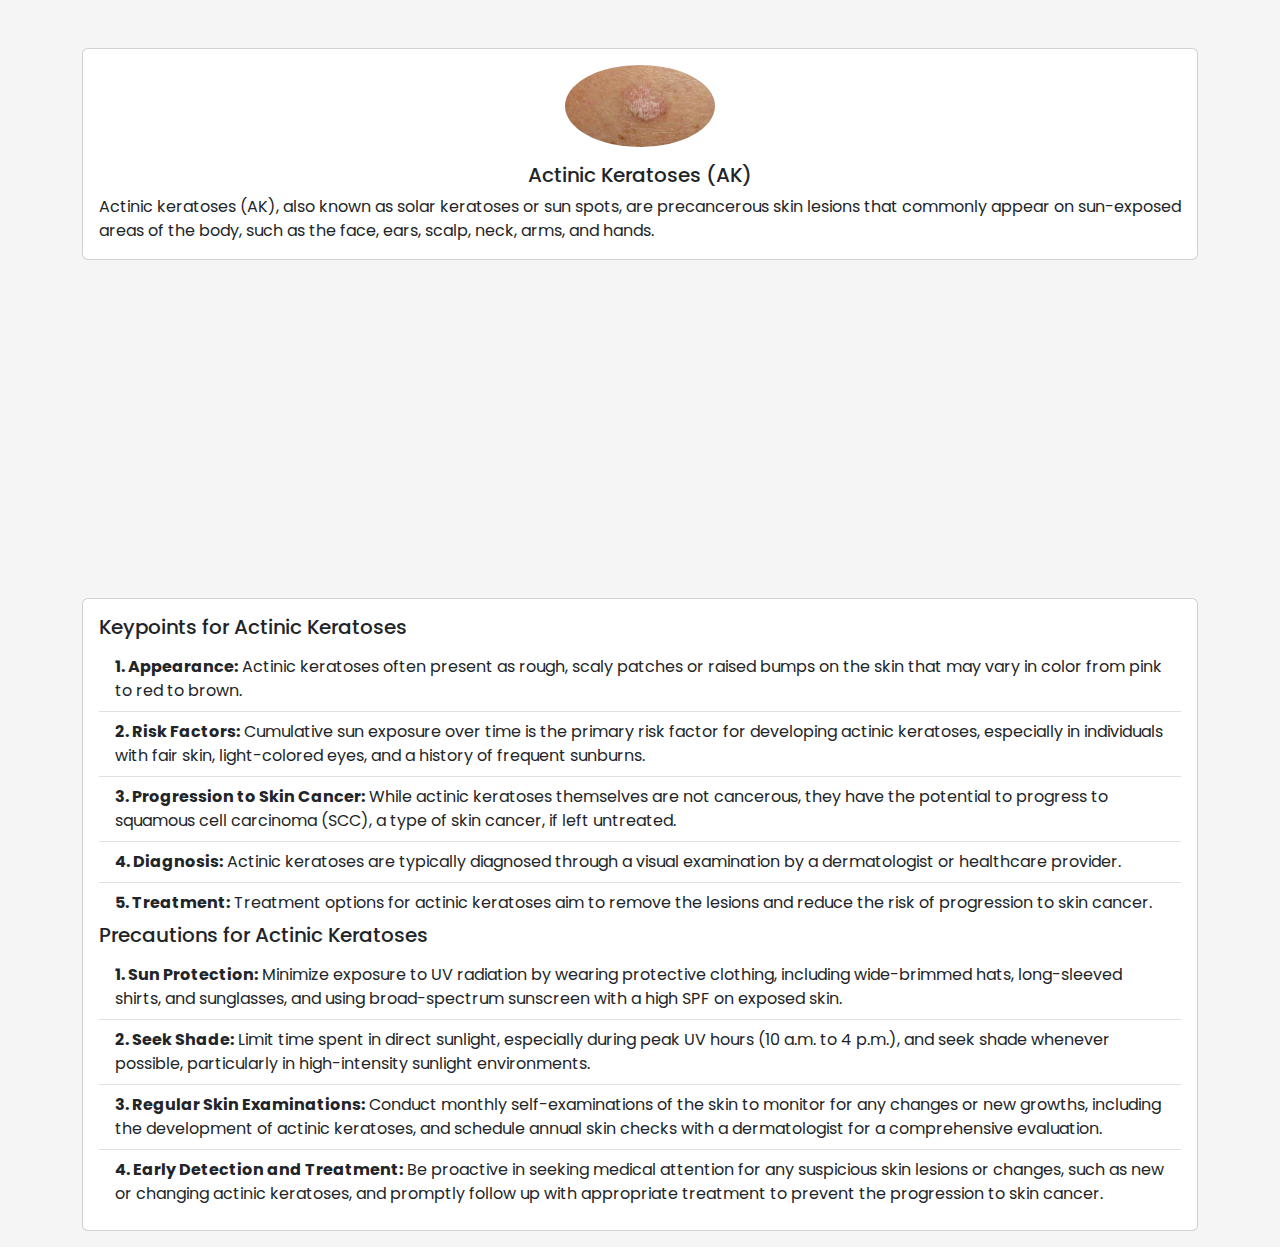
<file: templates/actinic_keratoses.html>
<!-- <!DOCTYPE html>
<html lang="en">

<head>
    <meta charset="UTF-8">
    <meta name="viewport" content="width=device-width, initial-scale=1.0">
    <meta name="viewport" content="width=device-width, initial-scale=1">
    <link href="https://cdn.jsdelivr.net/npm/bootstrap@5.3.3/dist/css/bootstrap.min.css" rel="stylesheet"
        integrity="sha384-QWTKZyjpPEjISv5WaRU9OFeRpok6YctnYmDr5pNlyT2bRjXh0JMhjY6hW+ALEwIH" crossorigin="anonymous">
    <link rel="stylesheet" href="/static/index.css" />
    <script src="https://cdn.jsdelivr.net/npm/bootstrap@5.3.3/dist/js/bootstrap.bundle.min.js"
        integrity="sha384-YvpcrYf0tY3lHB60NNkmXc5s9fDVZLESaAA55NDzOxhy9GkcIdslK1eN7N6jIeHz"
        crossorigin="anonymous"></script>
    <style>
        /* Custom CSS for card styling */
        .card {
            margin-bottom: 20px;
            border: none;
            border-radius: 15px;
            box-shadow: 0 4px 6px rgba(0, 0, 0, 0.1);
        }

        .card-header {
            background-color: #f8f9fa;
            border-bottom: none;
            font-weight: bold;
            text-align: center;
        }

        .card-title {
            font-size: 1.5rem;
            color: #333;
        }

        .card-text {
            font-size: 1.2rem;
            color: #555;
        }

        .list-group-item {
            border-color: #ced4da;
            font-size: 1.1rem;
            color: #777;
        }

        /* Custom CSS for image sizing */
        .card-img-top {
            max-width: 100%;
            height: auto;
            border-top-left-radius: 15px;
            border-top-right-radius: 15px;
        }

        /* Custom CSS for padding */
        .card-body {
            padding: 20px;
        }

        /* General body padding */
        body {
            padding: 20px;
        }

        /* Center content */
        .content-center {
            display: flex;
            justify-content: center;
            align-items: center;
            flex-direction: column;
        }
    </style>
</head>

<body>
    <div class="container">
        <div class="content-center">
            <div class="card">
                <div class="card-header">
                    <h5 class="card-title">Actinic Keratoses (AK)</h5>
                </div>
                <img src='/static/actinic-keratoses.jpeg' alt='Actinic Keratoses (AK) Image' class="card-img-top">
                <div class="card-body">
                    <p class="card-text">Actinic keratoses (AK), also known as solar keratoses or sun spots, are precancerous skin lesions that commonly appear on sun-exposed areas of the body, such as the face, ears, scalp, neck, arms, and hands.</p>
                </div>
            </div>

            <div class="card">
                <div class="card-body">
                    <h5 class="card-title">Key Points:</h5>
                    <ul class="list-group list-group-flush">
                        <li class="list-group-item"><strong>1. Appearance:</strong> Actinic keratoses often present as rough, scaly patches or raised bumps on the skin that may vary in color from pink to red to brown.</li>
                        <li class="list-group-item"><strong>2. Risk Factors:</strong> Cumulative sun exposure over time is the primary risk factor for developing actinic keratoses, especially in individuals with fair skin, light-colored eyes, and a history of frequent sunburns.</li>
                        <li class="list-group-item"><strong>3. Progression to Skin Cancer:</strong> While actinic keratoses themselves are not cancerous, they have the potential to progress to squamous cell carcinoma (SCC), a type of skin cancer, if left untreated.</li>
                        <li class="list-group-item"><strong>4. Diagnosis:</strong> Actinic keratoses are typically diagnosed through a visual examination by a dermatologist or healthcare provider.</li>
                        <li class="list-group-item"><strong>5. Treatment:</strong> Treatment options for actinic keratoses aim to remove the lesions and reduce the risk of progression to skin cancer.</li>
                    </ul>
                </div>
            </div>

            <div class="card">
                <div class="card-body">
                    <h5 class="card-title">Precautions:</h5>
                    <ul class="list-group list-group-flush">
                        <li class="list-group-item"><strong>1. Sun Protection:</strong> Minimize exposure to UV radiation by wearing protective clothing, including wide-brimmed hats, long-sleeved shirts, and sunglasses, and using broad-spectrum sunscreen with a high SPF on exposed skin.</li>
                        <li class="list-group-item"><strong>2. Seek Shade:</strong> Limit time spent in direct sunlight, especially during peak UV hours (10 a.m. to 4 p.m.), and seek shade whenever possible, particularly in high-intensity sunlight environments.</li>
                        <li class="list-group-item"><strong>3. Regular Skin Examinations:</strong> Conduct monthly self-examinations of the skin to monitor for any changes or new growths, including the development of actinic keratoses, and schedule annual skin checks with a dermatologist for a comprehensive evaluation.</li>
                        <li class="list-group-item"><strong>4. Early Detection and Treatment:</strong> Be proactive in seeking medical attention for any suspicious skin lesions or changes, such as new or changing actinic keratoses, and promptly follow up with appropriate treatment to prevent the progression to skin cancer.</li>
                    </ul>
                </div>
            </div>
        </div>
    </div>
</body>

</html> -->
<!DOCTYPE html>
<html lang="en">

<head>
    <meta charset="UTF-8">
    <meta name="viewport" content="width=device-width, initial-scale=1.0">
    <meta name="viewport" content="width=device-width, initial-scale=1">
    <link href="https://cdn.jsdelivr.net/npm/bootstrap@5.3.3/dist/css/bootstrap.min.css" rel="stylesheet"
        integrity="sha384-QWTKZyjpPEjISv5WaRU9OFeRpok6YctnYmDr5pNlyT2bRjXh0JMhjY6hW+ALEwIH" crossorigin="anonymous">
    <link rel="stylesheet" href="/static/index.css" />
    <script src="https://cdn.jsdelivr.net/npm/bootstrap@5.3.3/dist/js/bootstrap.bundle.min.js"
        integrity="sha384-YvpcrYf0tY3lHB60NNkmXc5s9fDVZLESaAA55NDzOxhy9GkcIdslK1eN7N6jIeHz"
        crossorigin="anonymous"></script>
</head>

<body>
    <br><br>
    <div class="container">
        <div class="card mb-3">
            <div class="card-body">
                <div class="text-center">
                    <img src='/static/actinic-keratoses.jpeg' alt='Actinic Keratoses (AK) Image' class="img-fluid rounded-circle mb-3" style="max-width: 150px;">
                    <h5 class="card-title">Actinic Keratoses (AK)</h5>
                </div>
                <p class="card-text">
                    Actinic keratoses (AK), also known as solar keratoses or sun spots, are precancerous skin lesions that commonly appear on sun-exposed areas of the body, such as the face, ears, scalp, neck, arms, and hands.
                </p>
            </div>
        </div>
<div class="text-center">
    <iframe width="560" height="315" src="https://www.youtube.com/embed/hDmdk6Vy5Aw?si=5Iv733A32b9UahVh" title="YouTube video player" frameborder="0" allow="accelerometer; autoplay; clipboard-write; encrypted-media; gyroscope; picture-in-picture; web-share" referrerpolicy="strict-origin-when-cross-origin" allowfullscreen></iframe>
</div>
        <div class="card mb-3">
            <div class="card-body">
                <h5 class="card-title">Keypoints for Actinic Keratoses</h5>
                <ul class="list-group list-group-flush">
                    <li class="list-group-item"><strong>1. Appearance:</strong> Actinic keratoses often present as rough, scaly patches or raised bumps on the skin that may vary in color from pink to red to brown.</li>
                    <li class="list-group-item"><strong>2. Risk Factors:</strong> Cumulative sun exposure over time is the primary risk factor for developing actinic keratoses, especially in individuals with fair skin, light-colored eyes, and a history of frequent sunburns.</li>
                    <li class="list-group-item"><strong>3. Progression to Skin Cancer:</strong> While actinic keratoses themselves are not cancerous, they have the potential to progress to squamous cell carcinoma (SCC), a type of skin cancer, if left untreated.</li>
                    <li class="list-group-item"><strong>4. Diagnosis:</strong> Actinic keratoses are typically diagnosed through a visual examination by a dermatologist or healthcare provider.</li>
                    <li class="list-group-item"><strong>5. Treatment:</strong> Treatment options for actinic keratoses aim to remove the lesions and reduce the risk of progression to skin cancer.</li>
            </ul>
            <h5 class="card-title">Precautions for Actinic Keratoses</h5>
            <ul class="list-group list-group-flush">
                <li class="list-group-item"><strong>1. Sun Protection:</strong> Minimize exposure to UV radiation by wearing protective clothing, including wide-brimmed hats, long-sleeved shirts, and sunglasses, and using broad-spectrum sunscreen with a high SPF on exposed skin.</li>
                <li class="list-group-item"><strong>2. Seek Shade:</strong> Limit time spent in direct sunlight, especially during peak UV hours (10 a.m. to 4 p.m.), and seek shade whenever possible, particularly in high-intensity sunlight environments.</li>
                <li class="list-group-item"><strong>3. Regular Skin Examinations:</strong> Conduct monthly self-examinations of the skin to monitor for any changes or new growths, including the development of actinic keratoses, and schedule annual skin checks with a dermatologist for a comprehensive evaluation.</li>
                <li class="list-group-item"><strong>4. Early Detection and Treatment:</strong> Be proactive in seeking medical attention for any suspicious skin lesions or changes, such as new or changing actinic keratoses, and promptly follow up with appropriate treatment to prevent the progression to skin cancer.</li>
</ul>
            </div>
        </div>
    </div>
</body>

</html>
</file>
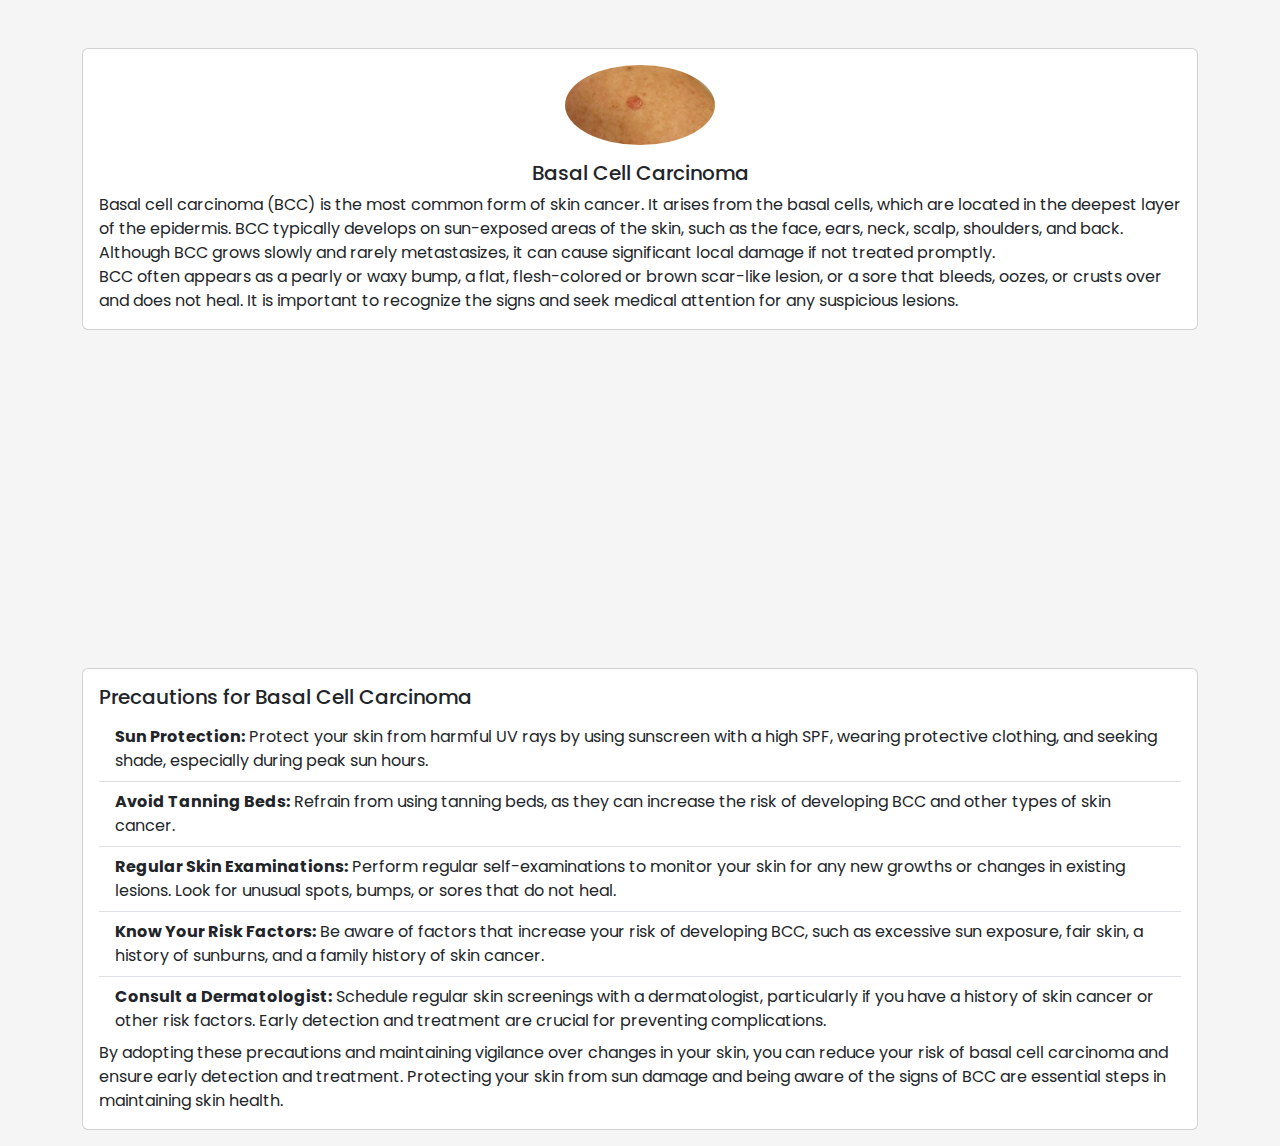
<file: templates/basal_cell.html>
<!-- <!DOCTYPE html>
<html lang="en">

<head>
    <meta charset="UTF-8">
    <meta name="viewport" content="width=device-width, initial-scale=1.0">
    <meta name="viewport" content="width=device-width, initial-scale=1">
    <link href="https://cdn.jsdelivr.net/npm/bootstrap@5.3.3/dist/css/bootstrap.min.css" rel="stylesheet"
        integrity="sha384-QWTKZyjpPEjISv5WaRU9OFeRpok6YctnYmDr5pNlyT2bRjXh0JMhjY6hW+ALEwIH" crossorigin="anonymous">
    <link rel="stylesheet" href="/static/index.css" />
    <style>
        .card {
            margin-bottom: 20px;
            box-shadow: 0 4px 8px rgba(0, 0, 0, 0.1);
            border-radius: 15px;
        }

        .card-img-top {
            border-top-left-radius: 15px;
            border-top-right-radius: 15px;
            max-height: 300px;
            object-fit: cover;
        }

        .card-body {
            padding: 20px;
        }
    </style>
    <script src="https://cdn.jsdelivr.net/npm/bootstrap@5.3.3/dist/js/bootstrap.bundle.min.js"
        integrity="sha384-YvpcrYf0tY3lHB60NNkmXc5s9fDVZLESaAA55NDzOxhy9GkcIdslK1eN7N6jIeHz"
        crossorigin="anonymous"></script>
</head>

<body>
    <div class="container">
        <div class="row">
            <div class="col-md-8 offset-md-2">
                <div class="card">
                    <img src='/static/basal-cell-carcinoma.jpeg' class="card-img-top" alt='Basal Cell Image'>
                    <div class="card-body">
                        <h5 class="card-title">Basal Cell Carcinoma</h5>
                        <p class="card-text">Basal cell carcinoma (BCC) is the most common type of skin cancer,
                            accounting for about 80% of all skin cancer cases. It typically develops in areas of the skin
                            that are frequently exposed to the sun, such as the face, head, neck, and upper body. BCC
                            usually grows slowly and rarely spreads to other parts of the body, but it can cause
                            disfigurement if left untreated.</p>
                    </div>
                </div>
            </div>
        </div>
    </div>

    <div class="container">
        <div class="row">
            <div class="col-md-8 offset-md-2">
                <div class="card">
                    <div class="card-body">
                        <h5 class="card-title">Key Points</h5>
                        <ul class="list-group list-group-flush">
                            <li class="list-group-item"><strong>1. Appearance:</strong> Basal cell carcinoma often
                                appears as a pearly or waxy bump on the skin, or as a flat, flesh-colored or brown
                                scar-like lesion. It may also present as a red, irritated patch of skin or a sore that
                                does not heal.</li>
                            <li class="list-group-item"><strong>2. Causes:</strong> The primary cause of basal cell
                                carcinoma is prolonged exposure to ultraviolet (UV) radiation from the sun or tanning
                                beds. People with fair skin, light-colored eyes, and a history of frequent sun exposure
                                are at higher risk of developing BCC.</li>
                            <li class="list-group-item"><strong>3. Diagnosis:</strong> Basal cell carcinoma is usually
                                diagnosed through a visual examination by a dermatologist or healthcare provider. In
                                some cases, a biopsy may be performed to confirm the diagnosis and determine the subtype
                                of BCC.</li>
                            <li class="list-group-item"><strong>4. Treatment:</strong> Treatment options for basal cell
                                carcinoma depend on the size, location, and subtype of the tumor, as well as the
                                individual's overall health. Common treatments include surgical excision, Mohs
                                micrographic surgery, cryotherapy (freezing), laser therapy, and topical medications.
                            </li>
                            <li class="list-group-item"><strong>5. Prognosis:</strong> Basal cell carcinoma is highly
                                treatable, especially when detected early. The prognosis for BCC is generally excellent,
                                with a low risk of recurrence or metastasis if the tumor is removed completely. Regular
                                follow-up examinations are important to monitor for any signs of recurrence or new skin
                                lesions.</li>
                        </ul>
                    </div>
                </div>
            </div>
        </div>
    </div>

    <div class="container">
        <div class="row">
            <div class="col-md-8 offset-md-2">
                <div class="card">
                    <div class="card-body">
                        <h5 class="card-title">Precautions for Preventing Basal Cell Carcinoma</h5>
                        <ul class="list-group list-group-flush">
                            <li class="list-group-item"><strong>1. Sun Protection:</strong> Minimize exposure to UV
                                radiation by wearing protective clothing, such as wide-brimmed hats and long-sleeved
                                shirts, and using broad-spectrum sunscreen with a high SPF on exposed skin.</li>
                            <li class="list-group-item"><strong>2. Seek Shade:</strong> Limit time spent in direct
                                sunlight, especially during peak UV hours (10 a.m. to 4 p.m.), and seek shade whenever
                                possible.</li>
                            <li class="list-group-item"><strong>3. Avoid Tanning Beds:</strong> Avoid the use of indoor
                                tanning beds, which emit harmful UV radiation and increase the risk of skin cancer.</li>
                            <li class="list-group-item"><strong>4. Regular Skin Examinations:</strong> Conduct monthly
                                self-examinations of the skin to monitor for any changes or new growths, and schedule
                                annual skin checks with a dermatologist for a comprehensive evaluation.</li>
                            <li class="list-group-item"><strong>5. Early Detection:</strong> Be vigilant about noticing
                                any changes in existing skin lesions or the development of new growths, and promptly seek
                                medical attention if any concerning symptoms arise.</li>
                        </ul>
                    </div>
                </div>
            </div>
        </div>
    </div>

</body>

</html> -->

<!DOCTYPE html>
<html lang="en">

<head>
    <meta charset="UTF-8">
    <meta name="viewport" content="width=device-width, initial-scale=1.0">
    <link href="https://cdn.jsdelivr.net/npm/bootstrap@5.3.3/dist/css/bootstrap.min.css" rel="stylesheet"
        integrity="sha384-QWTKZyjpPEjISv5WaRU9OFeRpok6YctnYmDr5pNlyT2bRjXh0JMhjY6hW+ALEwIH" crossorigin="anonymous">
    <link rel="stylesheet" href="/static/index.css" />
    <script src="https://cdn.jsdelivr.net/npm/bootstrap@5.3.3/dist/js/bootstrap.bundle.min.js"
        integrity="sha384-YvpcrYf0tY3lHB60NNkmXc5s9fDVZLESaAA55NDzOxhy9GkcIdslK1eN7N6jIeHz"
        crossorigin="anonymous"></script>
</head>

<body>
    <br><br>
    <div class="container">
        <div class="card mb-3">
            <div class="card-body">
                <div class="text-center">
                    <img src='/static/basal-cell-carcinoma.jpeg' alt='Basal Cell Carcinoma Image' class="img-fluid rounded-circle mb-3" style="max-width: 150px;">
                    <h5 class="card-title">Basal Cell Carcinoma</h5>
                </div>
                <p class="card-text">Basal cell carcinoma (BCC) is the most common form of skin cancer. It arises from the basal cells, which are located in the deepest layer of the epidermis. BCC typically develops on sun-exposed areas of the skin, such as the face, ears, neck, scalp, shoulders, and back. Although BCC grows slowly and rarely metastasizes, it can cause significant local damage if not treated promptly.<br>BCC often appears as a pearly or waxy bump, a flat, flesh-colored or brown scar-like lesion, or a sore that bleeds, oozes, or crusts over and does not heal. It is important to recognize the signs and seek medical attention for any suspicious lesions.</p>
            </div>
        </div>
        <div class="text-center">
            <iframe width="560" height="315" src="https://www.youtube.com/embed/BZSPtgJhHVU?si=7ZIakv9BuqcWasx_" title="YouTube video player" frameborder="0" allow="accelerometer; autoplay; clipboard-write; encrypted-media; gyroscope; picture-in-picture; web-share" referrerpolicy="strict-origin-when-cross-origin" allowfullscreen></iframe>
        </div>
        <div class="card mb-3">
            <div class="card-body">
                <h5 class="card-title">Precautions for Basal Cell Carcinoma</h5>
                <ul class="list-group list-group-flush">
                    <li class="list-group-item"><strong>Sun Protection:</strong> Protect your skin from harmful UV rays by using sunscreen with a high SPF, wearing protective clothing, and seeking shade, especially during peak sun hours.</li>
                    <li class="list-group-item"><strong>Avoid Tanning Beds:</strong> Refrain from using tanning beds, as they can increase the risk of developing BCC and other types of skin cancer.</li>
                    <li class="list-group-item"><strong>Regular Skin Examinations:</strong> Perform regular self-examinations to monitor your skin for any new growths or changes in existing lesions. Look for unusual spots, bumps, or sores that do not heal.</li>
                    <li class="list-group-item"><strong>Know Your Risk Factors:</strong> Be aware of factors that increase your risk of developing BCC, such as excessive sun exposure, fair skin, a history of sunburns, and a family history of skin cancer.</li>
                    <li class="list-group-item"><strong>Consult a Dermatologist:</strong> Schedule regular skin screenings with a dermatologist, particularly if you have a history of skin cancer or other risk factors. Early detection and treatment are crucial for preventing complications.</li>
                </ul>
                <p class="card-text">By adopting these precautions and maintaining vigilance over changes in your skin, you can reduce your risk of basal cell carcinoma and ensure early detection and treatment. Protecting your skin from sun damage and being aware of the signs of BCC are essential steps in maintaining skin health.</p>
            </div>
        </div>
    </div>
</body>

</html>
</file>
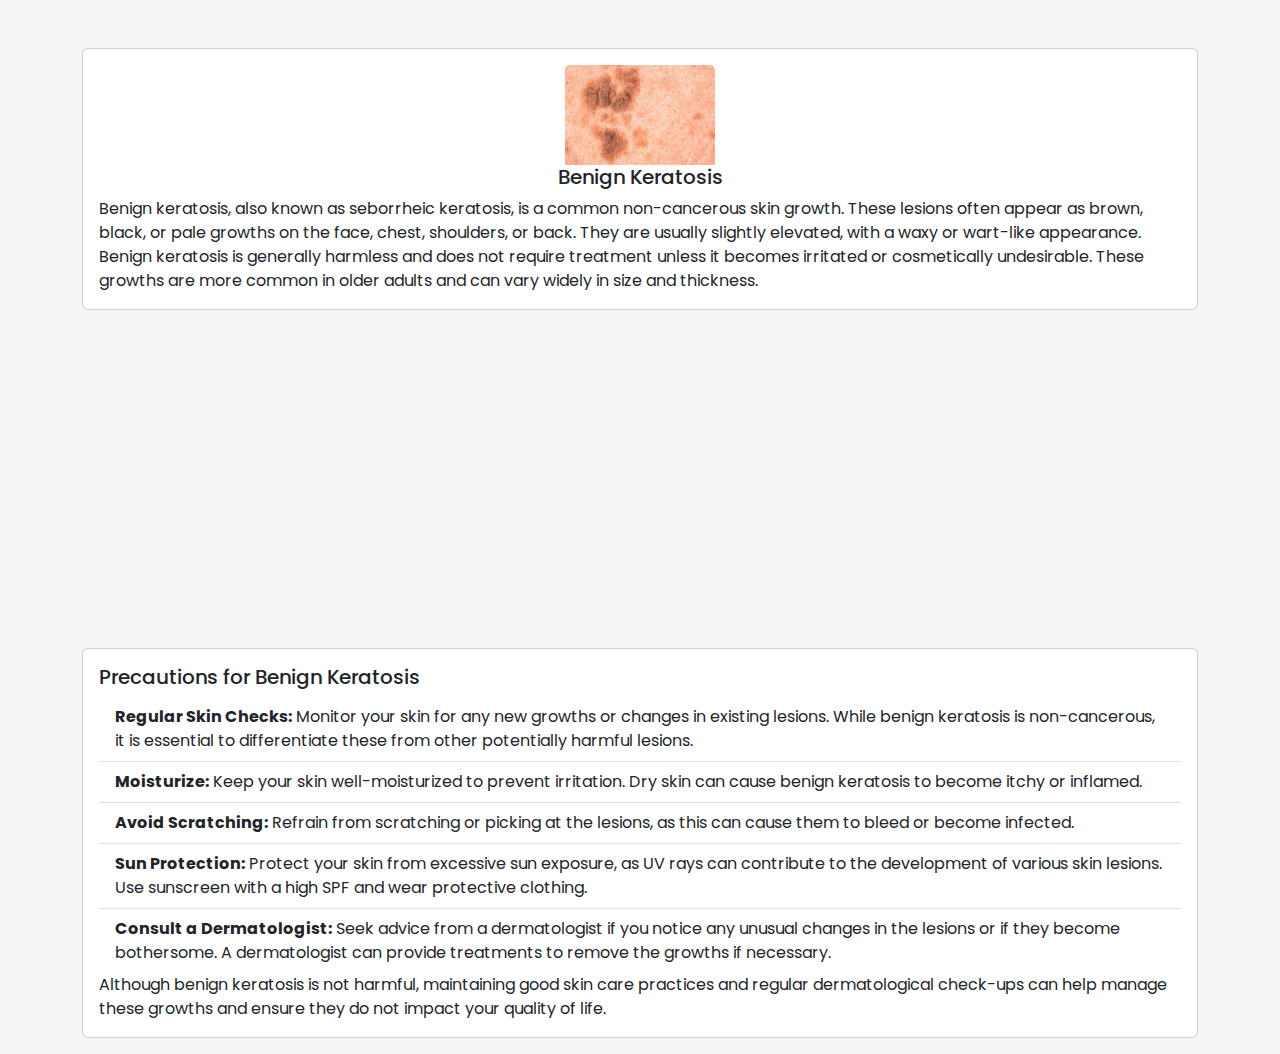
<file: templates/benign_keratosis.html>
<!-- <!DOCTYPE html>
<html lang="en">

<head>
    <meta charset="UTF-8">
    <meta name="viewport" content="width=device-width, initial-scale=1.0">
    <meta name="viewport" content="width=device-width, initial-scale=1">
    <link href="https://cdn.jsdelivr.net/npm/bootstrap@5.3.3/dist/css/bootstrap.min.css" rel="stylesheet"
        integrity="sha384-QWTKZyjpPEjISv5WaRU9OFeRpok6YctnYmDr5pNlyT2bRjXh0JMhjY6hW+ALEwIH" crossorigin="anonymous">
    <link rel="stylesheet" href="/static/index.css" />
    <script src="https://cdn.jsdelivr.net/npm/bootstrap@5.3.3/dist/js/bootstrap.bundle.min.js"
        integrity="sha384-YvpcrYf0tY3lHB60NNkmXc5s9fDVZLESaAA55NDzOxhy9GkcIdslK1eN7N6jIeHz"
        crossorigin="anonymous"></script>
    <style>
        /* Custom CSS for card styling */
        .card {
            margin-bottom: 20px;
            border: none;
            border-radius: 15px;
            box-shadow: 0 4px 6px rgba(0, 0, 0, 0.1);
        }

        .card-header {
            background-color: #f8f9fa;
            border-bottom: none;
            font-weight: bold;
        }

        .card-title {
            font-size: 1.5rem;
            color: #333;
        }

        .card-text {
            font-size: 1.2rem;
            color: #555;
        }

        .list-group-item {
            border-color: #ced4da;
            font-size: 1.1rem;
            color: #777;
        }

        /* Custom CSS for image sizing */
        .card-img-top {
            max-width: 100%;
            height: auto;
        }
    </style>
</head>

<body>
    <br><br>
    <div class="container">
        <div class="card">
            <div class="card-header text-center">
                <h5 class="card-title">Benign Keratosis-like Lesions</h5>
            </div>
            <img src='/static/benign-keratosis-like-lesions.jpeg' alt='Benign Keratosis-like Lesions Image' class="card-img-top">
            <div class="card-body">
                <p class="card-text">Benign keratosis-like lesions, also known as seborrheic keratoses, are common non-cancerous growths that typically appear on the skin as waxy, wart-like growths or raised, brownish-black spots. These lesions are often found on areas of the body exposed to the sun, such as the face, neck, chest, and back, but they can occur anywhere on the skin.</p>
            </div>
            <div class="card-body">
                <h5 class="card-title">Precautions for Benign Keratosis-like Lesions</h5>
                <ul class="list-group list-group-flush">
                    <li class="list-group-item">Regular Skin Examinations: Conduct regular self-examinations of your skin to monitor the appearance and growth of any new or existing lesions. While seborrheic keratoses are typically benign, it is important to differentiate them from potentially harmful skin conditions.</li>
                    <li class="list-group-item">Sun Protection: Although benign keratosis-like lesions are not directly caused by sun exposure, protecting your skin from UV radiation can help prevent other types of skin cancer and minimize damage to the skin. Practice sun safety measures such as wearing sunscreen, seeking shade, and wearing protective clothing.</li>
                    <li class="list-group-item">Consultation with a Dermatologist: If you notice any changes in the appearance or behavior of a skin lesion, or if you are unsure about a particular growth, consult a dermatologist for evaluation and diagnosis. Dermatologists can perform thorough skin examinations and may recommend biopsy or other tests to confirm the diagnosis and rule out other conditions.</li>
                    <li class="list-group-item">Avoid Irritation: Refrain from picking, scratching, or attempting to remove benign keratosis-like lesions on your own, as this can lead to infection, scarring, or other complications. If a lesion becomes symptomatic or bothersome, seek advice from a healthcare professional for appropriate management.</li>
                    <li class="list-group-item">Know Your Skin: Become familiar with the characteristics of benign keratosis-like lesions and other common skin growths to distinguish them from potentially harmful conditions. Educate yourself about the ABCDEs of melanoma and other warning signs of skin cancer to facilitate early detection and timely intervention.</li>
                </ul>
            </div>
        </div>
    </div>
</body>

</html> -->


<!DOCTYPE html>
<html lang="en">

<head>
    <meta charset="UTF-8">
    <meta name="viewport" content="width=device-width, initial-scale=1.0">
    <link href="https://cdn.jsdelivr.net/npm/bootstrap@5.3.3/dist/css/bootstrap.min.css" rel="stylesheet"
        integrity="sha384-QWTKZyjpPEjISv5WaRU9OFeRpok6YctnYmDr5pNlyT2bRjXh0JMhjY6hW+ALEwIH" crossorigin="anonymous">
    <link rel="stylesheet" href="/static/index.css" />
    <script src="https://cdn.jsdelivr.net/npm/bootstrap@5.3.3/dist/js/bootstrap.bundle.min.js"
        integrity="sha384-YvpcrYf0tY3lHB60NNkmXc5s9fDVZLESaAA55NDzOxhy9GkcIdslK1eN7N6jIeHz"
        crossorigin="anonymous"></script>
</head>

<body>
    <br><br>
    <div class="container">
        <div class="card mb-3">
            <div class="card-body">
                <div class="text-center">
                    <img src='/static/benign-keratosis-like-lesions.jpeg' alt='Benign Keratosis-like Lesions Image' class="card-img-top" style="max-width: 150px;">
                    <!-- <img src='/static/' alt='Benign Keratosis Image' class="img-fluid rounded-circle mb-3" style="max-width: 150px;"> -->
                    <h5 class="card-title">Benign Keratosis</h5>
                </div>
                <p class="card-text">Benign keratosis, also known as seborrheic keratosis, is a common non-cancerous skin growth. These lesions often appear as brown, black, or pale growths on the face, chest, shoulders, or back. They are usually slightly elevated, with a waxy or wart-like appearance.<br>Benign keratosis is generally harmless and does not require treatment unless it becomes irritated or cosmetically undesirable. These growths are more common in older adults and can vary widely in size and thickness.</p>
            </div>
        </div>
        <div class="text-center">
            <iframe width="560" height="315" src="https://www.youtube.com/embed/GNBdahYvCIY?si=1ThSmtn4XbCXOxIO" title="YouTube video player" frameborder="0" allow="accelerometer; autoplay; clipboard-write; encrypted-media; gyroscope; picture-in-picture; web-share" referrerpolicy="strict-origin-when-cross-origin" allowfullscreen></iframe>
        </div>

        <div class="card mb-3">
            <div class="card-body">
                <h5 class="card-title">Precautions for Benign Keratosis</h5>
                <ul class="list-group list-group-flush">
                    <li class="list-group-item"><strong>Regular Skin Checks:</strong> Monitor your skin for any new growths or changes in existing lesions. While benign keratosis is non-cancerous, it is essential to differentiate these from other potentially harmful lesions.</li>
                    <li class="list-group-item"><strong>Moisturize:</strong> Keep your skin well-moisturized to prevent irritation. Dry skin can cause benign keratosis to become itchy or inflamed.</li>
                    <li class="list-group-item"><strong>Avoid Scratching:</strong> Refrain from scratching or picking at the lesions, as this can cause them to bleed or become infected.</li>
                    <li class="list-group-item"><strong>Sun Protection:</strong> Protect your skin from excessive sun exposure, as UV rays can contribute to the development of various skin lesions. Use sunscreen with a high SPF and wear protective clothing.</li>
                    <li class="list-group-item"><strong>Consult a Dermatologist:</strong> Seek advice from a dermatologist if you notice any unusual changes in the lesions or if they become bothersome. A dermatologist can provide treatments to remove the growths if necessary.</li>
                </ul>
                <p class="card-text">Although benign keratosis is not harmful, maintaining good skin care practices and regular dermatological check-ups can help manage these growths and ensure they do not impact your quality of life.</p>
            </div>
        </div>
    </div>
</body>

</html>
</file>
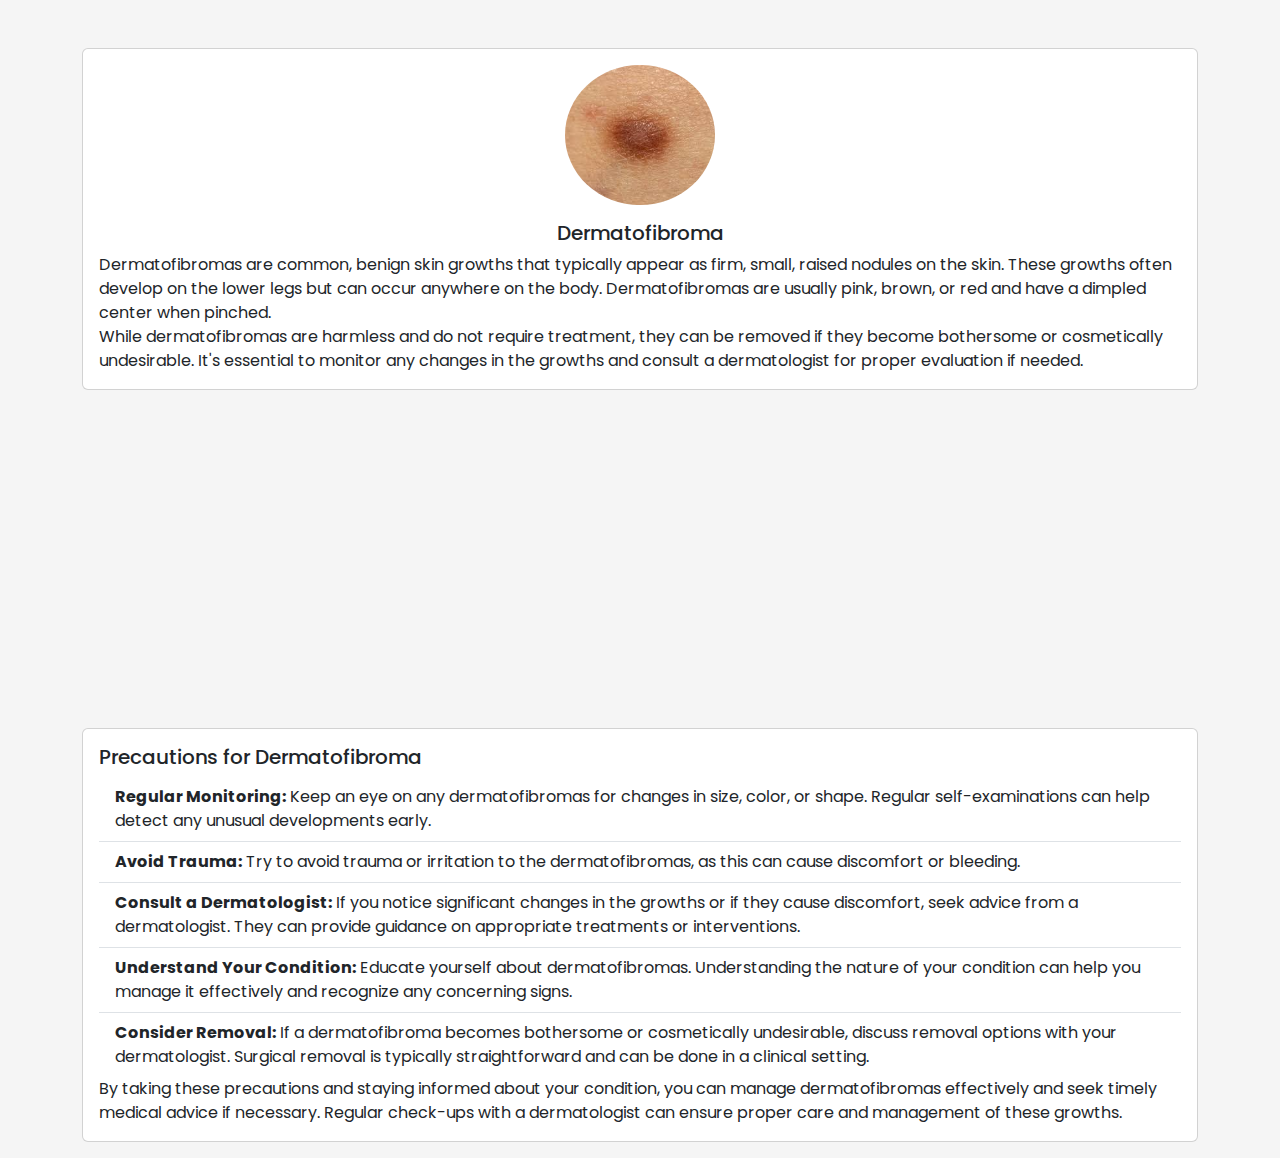
<file: templates/dermatofibroma.html>
<!-- <!DOCTYPE html>
<html lang="en">

<head>
    <meta charset="UTF-8">
    <meta name="viewport" content="width=device-width, initial-scale=1.0">
    <meta name="viewport" content="width=device-width, initial-scale=1">
    <link href="https://cdn.jsdelivr.net/npm/bootstrap@5.3.3/dist/css/bootstrap.min.css" rel="stylesheet"
        integrity="sha384-QWTKZyjpPEjISv5WaRU9OFeRpok6YctnYmDr5pNlyT2bRjXh0JMhjY6hW+ALEwIH" crossorigin="anonymous">
    <link rel="stylesheet" href="/static/index.css" />
    <style>
        /* Custom CSS for card styling */
        .card {
            margin-bottom: 20px;
            border: none;
            border-radius: 15px;
            box-shadow: 0 4px 6px rgba(0, 0, 0, 0.1);
        }

        .card-header {
            background-color: #f8f9fa;
            border-bottom: none;
            font-weight: bold;
        }

        .card-title {
            font-size: 1.5rem;
            color: #333;
        }

        .card-text {
            font-size: 1.2rem;
            color: #555;
        }

        .list-group-item {
            border-color: #ced4da;
            font-size: 1.1rem;
            color: #777;
        }
    </style>
</head>

<body>
    <br><br>
    <div class="container">
        <div class="card">
            <div class="card-header text-center">
                <h5 class="card-title">Dermatofibroma</h5>
            </div>
            <img src='/static/dermatofibroma.jpeg' alt='Dermatofibroma Image' class="card-img-top" width="600px" height="600px">
            <div class="card-body">
                <p class="card-text">Dermatofibroma, also known as fibrous histiocytoma, is a common benign skin lesion that typically presents as a firm, raised nodule or bump on the skin's surface. These lesions are composed of fibrous tissue and histiocytes, which are a type of immune cell.</p>
            </div>
            <div class="card-body">
                <h5 class="card-title">Key Points:</h5>
                <ul class="list-group list-group-flush">
                    <li class="list-group-item">Appearance: Dermatofibromas often appear as small, round or oval-shaped nodules with a smooth or slightly dimpled surface. They may range in color from pink to reddish-brown to purplish or tan, and they are usually painless unless irritated or traumatized.</li>
                    <li class="list-group-item">Location: Dermatofibromas can develop anywhere on the body but are most commonly found on the legs, especially the lower legs. They may occur as solitary lesions or in clusters.</li>
                    <li class="list-group-item">Cause: The exact cause of dermatofibromas is unknown, but they may arise as a reactive response to minor trauma, insect bites, or other skin injuries. They are more common in women and may be associated with hormonal changes.</li>
                    <li class="list-group-item">Diagnosis: Diagnosis of dermatofibroma is typically made based on clinical evaluation and may be confirmed through biopsy or histopathological examination.</li>
                    <li class="list-group-item">Treatment: Most dermatofibromas do not require treatment unless they cause symptoms or cosmetic concerns. Surgical excision may be performed for lesions that are painful, growing, or bothersome to the individual.</li>
                </ul>
            </div>
            <div class="card-body">
                <h5 class="card-title">Precautions:</h5>
                <ul class="list-group list-group-flush">
                    <li class="list-group-item">Protective Measures: Avoid excessive scratching, picking, or traumatizing dermatofibromas, as this can lead to inflammation, bleeding, or infection. Protect the lesions from friction or pressure by wearing appropriate clothing and footwear.</li>
                    <li class="list-group-item">Regular Skin Checks: Monitor dermatofibromas for any changes in size, color, or texture, as well as the development of symptoms such as pain, tenderness, or ulceration. Report any concerning changes to a dermatologist for evaluation.</li>
                    <li class="list-group-item">Self-Care: Practice good skincare habits, including gentle cleansing and moisturizing, to maintain skin health and minimize the risk of irritation or complications associated with dermatofibromas.</li>
                    <li class="list-group-item">Professional Evaluation: Consult a dermatologist or healthcare provider for proper diagnosis and management of dermatofibromas, especially if you are uncertain about a particular skin lesion or experience any worrisome symptoms.</li>
                </ul>
            </div>
        </div>
    </div>
</body>

</html> -->


<!DOCTYPE html>
<html lang="en">

<head>
    <meta charset="UTF-8">
    <meta name="viewport" content="width=device-width, initial-scale=1.0">
    <link href="https://cdn.jsdelivr.net/npm/bootstrap@5.3.3/dist/css/bootstrap.min.css" rel="stylesheet"
        integrity="sha384-QWTKZyjpPEjISv5WaRU9OFeRpok6YctnYmDr5pNlyT2bRjXh0JMhjY6hW+ALEwIH" crossorigin="anonymous">
    <link rel="stylesheet" href="/static/index.css" />
    <script src="https://cdn.jsdelivr.net/npm/bootstrap@5.3.3/dist/js/bootstrap.bundle.min.js"
        integrity="sha384-YvpcrYf0tY3lHB60NNkmXc5s9fDVZLESaAA55NDzOxhy9GkcIdslK1eN7N6jIeHz"
        crossorigin="anonymous"></script>
</head>

<body>
    <br><br>
    <div class="container">
        <div class="card mb-3">
            <div class="card-body">
                <div class="text-center">
                    <img src='/static/dermatofibroma.jpeg' alt='Dermatofibroma Image' class="img-fluid rounded-circle mb-3" style="max-width: 150px;">
                    <h5 class="card-title">Dermatofibroma</h5>
                </div>
                <p class="card-text">Dermatofibromas are common, benign skin growths that typically appear as firm, small, raised nodules on the skin. These growths often develop on the lower legs but can occur anywhere on the body. Dermatofibromas are usually pink, brown, or red and have a dimpled center when pinched.<br>While dermatofibromas are harmless and do not require treatment, they can be removed if they become bothersome or cosmetically undesirable. It's essential to monitor any changes in the growths and consult a dermatologist for proper evaluation if needed.</p>
            </div>
        </div>
        <div class="text-center">
            <iframe width="560" height="315" src="https://www.youtube.com/embed/O8bCu4Te6jY?si=Wp7IWrQzx7zrmkHe" title="YouTube video player" frameborder="0" allow="accelerometer; autoplay; clipboard-write; encrypted-media; gyroscope; picture-in-picture; web-share" referrerpolicy="strict-origin-when-cross-origin" allowfullscreen></iframe>
        </div>
        <div class="card mb-3">
            <div class="card-body">
                <h5 class="card-title">Precautions for Dermatofibroma</h5>
                <ul class="list-group list-group-flush">
                    <li class="list-group-item"><strong>Regular Monitoring:</strong> Keep an eye on any dermatofibromas for changes in size, color, or shape. Regular self-examinations can help detect any unusual developments early.</li>
                    <li class="list-group-item"><strong>Avoid Trauma:</strong> Try to avoid trauma or irritation to the dermatofibromas, as this can cause discomfort or bleeding.</li>
                    <li class="list-group-item"><strong>Consult a Dermatologist:</strong> If you notice significant changes in the growths or if they cause discomfort, seek advice from a dermatologist. They can provide guidance on appropriate treatments or interventions.</li>
                    <li class="list-group-item"><strong>Understand Your Condition:</strong> Educate yourself about dermatofibromas. Understanding the nature of your condition can help you manage it effectively and recognize any concerning signs.</li>
                    <li class="list-group-item"><strong>Consider Removal:</strong> If a dermatofibroma becomes bothersome or cosmetically undesirable, discuss removal options with your dermatologist. Surgical removal is typically straightforward and can be done in a clinical setting.</li>
                </ul>
                <p class="card-text">By taking these precautions and staying informed about your condition, you can manage dermatofibromas effectively and seek timely medical advice if necessary. Regular check-ups with a dermatologist can ensure proper care and management of these growths.</p>
            </div>
        </div>
    </div>
</body>

</html>
</file>
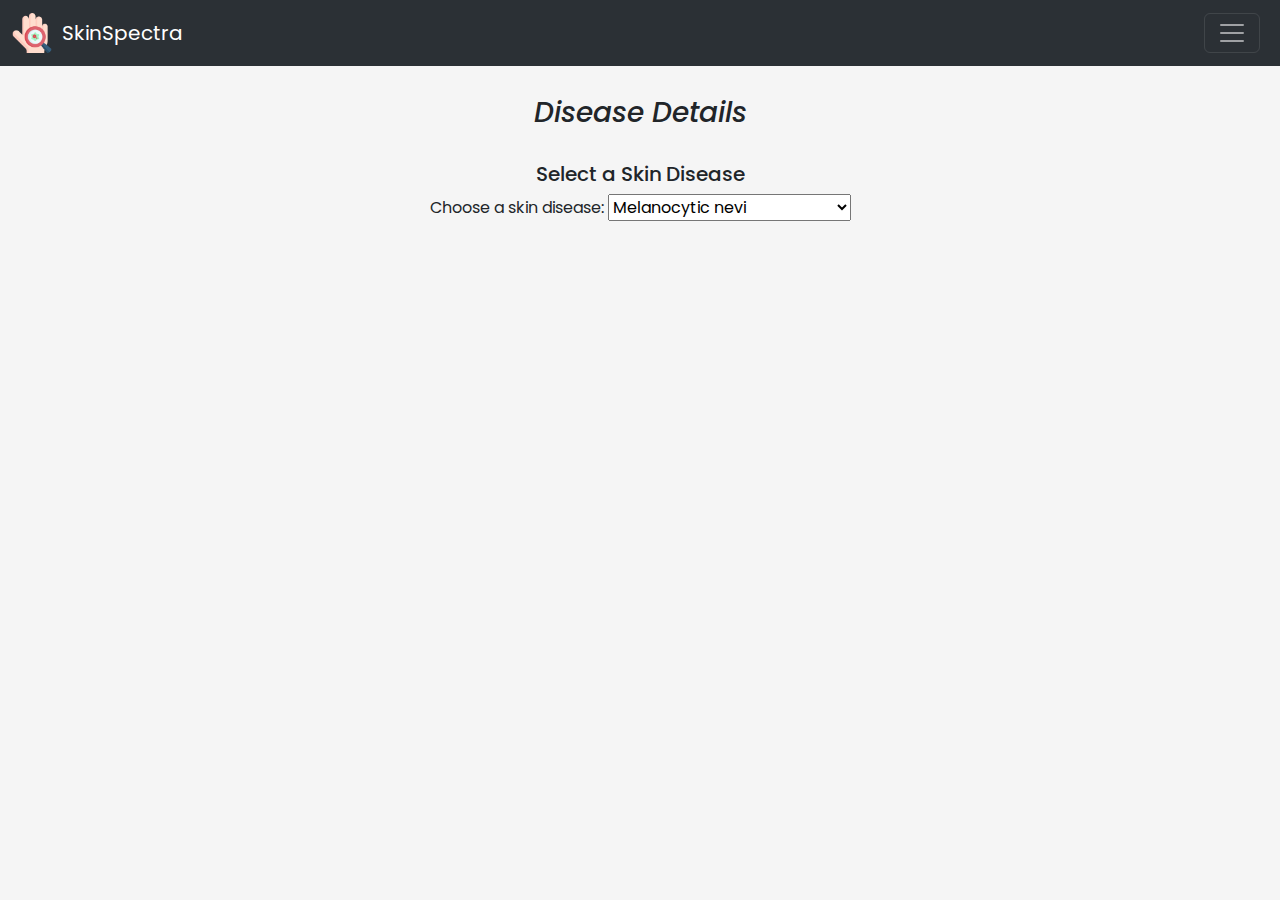
<file: templates/disease_details.html>
<!DOCTYPE html>
<html lang="en">

<head>
    <meta charset="UTF-8">
    <meta name="viewport" content="width=device-width, initial-scale=1.0">
    <meta name="viewport" content="width=device-width, initial-scale=1">

    <title>SkinSpectra</title>
    <link rel="icon" href="/static/virus_3009476.png" type="image/icon type">
    <link href="https://cdn.jsdelivr.net/npm/bootstrap@5.3.3/dist/css/bootstrap.min.css" rel="stylesheet"
        integrity="sha384-QWTKZyjpPEjISv5WaRU9OFeRpok6YctnYmDr5pNlyT2bRjXh0JMhjY6hW+ALEwIH" crossorigin="anonymous">
    <link rel="stylesheet" href="/static/index.css" />
    <script src="https://cdn.jsdelivr.net/npm/bootstrap@5.3.3/dist/js/bootstrap.bundle.min.js"
        integrity="sha384-YvpcrYf0tY3lHB60NNkmXc5s9fDVZLESaAA55NDzOxhy9GkcIdslK1eN7N6jIeHz"
        crossorigin="anonymous"></script>
</head>

<body>

    <nav class="navbar bg-body-tertiary fixed-top" data-bs-theme="dark">
        <div class="container-fluid">
            <a class="navbar-brand d-flex align-items-center" href="#">
                <img src="/static/virus_3009476.png" id="logo"
                    style="width: 40px; height: 40px; margin-right: 10px;">
                <span>SkinSpectra</span>
            </a>
            <button class="navbar-toggler" type="button" data-bs-toggle="offcanvas"
                data-bs-target="#navbarSupportedContent" aria-controls="navbarSupportedContent"
                aria-label="Toggle navigation">
                <span class="navbar-toggler-icon"></span>
            </button>
            <div class="offcanvas offcanvas-end" tabindex="-1" id="navbarSupportedContent"
                aria-labelledby="offcanvasNavbarLabel">
                <div class="offcanvas-body">
                    <ul class="navbar-nav justify-content-end flex-grow-1 pe-3">
                        <li class="nav-item">
                            <a class="nav-link" href="/">Home</a>
                        </li>
                        <li class="nav-item">
                            <a class="nav-link " href="/limitations">Limitations</a>
                        </li>
                        <li class="nav-item">
                            <a class="nav-link" href="/detection_tool">Detection Tool</a>
                        </li>
                        <li class="nav-item">
                            <a class="nav-link" href="/disease">Disease Details</a>
                        </li>

                        <li class="nav-item">
                            <a class="nav-link"
                                href="mailto:sample20030@gmail.com?subject=Regarding%20SkinSpectra">Contact Us</a>
                        </li>
                    </ul>
                </div>
            </div>
            <br>
    </nav>
    <br><br>
    <br><br>
    <div id="disease-details">
        <center>
            <i><strong>
                    <h3>Disease Details</h3>
                </strong></i>
        </center>
        <br>
        <section id="precautions">
            <div class="main precautions">
                <center>
                    <h5>Select a Skin Disease</h5>
                </center>
                <div class="precautions-select">
                    <center>
                        <label for="disease-type">Choose a skin disease:</label>
                        <select id="disease-type">
                            <option value="melanocytic-nevi">Melanocytic nevi</option>
                            <option value="melanoma">Melanoma</option>
                            <option value="benign-keratosis-like-lesions">Benign keratosis-like lesions</option>
                            <option value="basal-cell-carcinoma">Basal cell carcinoma</option>
                            <option value="actinic-keratoses">Actinic keratoses</option>
                            <option value="vascular-lesions">Vascular lesions</option>
                            <option value="dermatofibroma">Dermatofibroma</option>
                        </select>
                    </center>
                </div>
                <div id="precautions-content" class="disease-details">
                    <!-- Detailed information about selected disease will be displayed here -->
                </div>
            </div>
        </section>
    </div>

    <script>
        document.getElementById('disease-type').addEventListener('change', function () {
            var diseaseType = this.value;
            var precautionsContent = document.getElementById('precautions-content');

            precautionsContent.innerHTML = '';
            if (diseaseType === 'melanocytic-nevi') {
                fetch("/melanocytic-nevi")
                    .then(response => response.text())
                    .then(html => {
                        precautionsContent.innerHTML = html;
                    })
                    .catch(error => {
                        console.error('Error fetching melanocytic-nevi.html:', error);
                    });
            } else if (diseaseType === 'melanoma') {
                fetch("/melanoma")
                    .then(response => response.text())
                    .then(html => {
                        precautionsContent.innerHTML = html;
                    })
                    .catch(error => {
                        console.error('Error fetching melanoma.html:', error);
                    });
            } else if (diseaseType === 'benign-keratosis-like-lesions') {
                fetch("/benign_keratosis")
                    .then(response => response.text())
                    .then(html => {
                        precautionsContent.innerHTML = html;
                    })
                    .catch(error => {
                        console.error('Error fetching benign_keratosis.html:', error);
                    });
            } else if (diseaseType === 'basal-cell-carcinoma') {
                fetch("/basal_cell")
                    .then(response => response.text())
                    .then(html => {
                        precautionsContent.innerHTML = html;
                    })
                    .catch(error => {
                        console.error('Error fetching basal_cell.html:', error);
                    });
            } else if (diseaseType === 'actinic-keratoses') {
                fetch("/actinic_keratoses")
                    .then(response => response.text())
                    .then(html => {
                        precautionsContent.innerHTML = html;
                    })
                    .catch(error => {
                        console.error('Error fetching actinic_keratoses.html:', error);
                    });
            } else if (diseaseType === 'vascular-lesions') {
                fetch("/vascular")
                    .then(response => response.text())
                    .then(html => {
                        precautionsContent.innerHTML = html;
                    })
                    .catch(error => {
                        console.error('Error fetching vascular.html:', error);
                    });
            } else if (diseaseType === 'dermatofibroma') {
                fetch("/dermatofibroma")
                    .then(response => response.text())
                    .then(html => {
                        precautionsContent.innerHTML = html;
                    })
                    .catch(error => {
                        console.error('Error fetching dermatofibroma.html:', error);
                    });
            } else {
                precautionsContent.innerHTML = "<p>No information available for this disease type.</p>";
            }
        });
    </script>

</body>

</html>
</file>
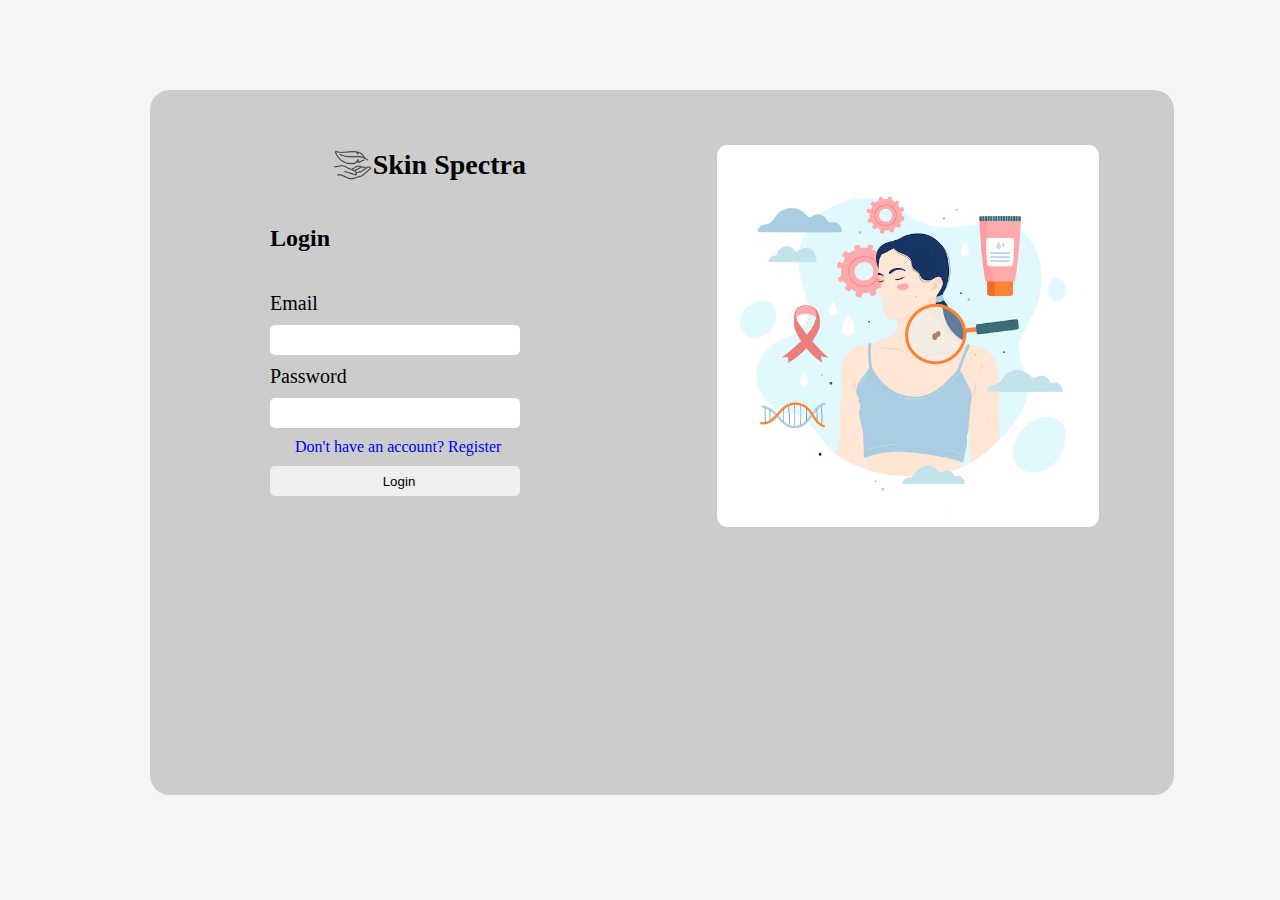
<file: templates/login.html>
<!-- <!DOCTYPE html>
<html>
<head>
    <title>Login</title>
</head>
<body>
    <form method="POST" action="/login">
        <label for="email">Email:</label>
        <input type="email" id="email" name="email" required><br>
        <label for="password">Password:</label>
        <input type="password" id="password" name="password" required><br>
        <input type="submit" value="Login">
    </form>
</body>
</html> -->
<!DOCTYPE html>
<html lang="en">
<head>
    <meta charset="UTF-8">
    <meta name="viewport" content="width=device-width, initial-scale=1.0">
    <title>Login</title>
    <style>
        /* Add your CSS styles here */
        * {
            margin: 0;
            padding: 0;
            box-sizing: border-box;
        }

        body {
            font-family: 'popins';
            width: 100%;
            height: 87vh;
            background-color: whitesmoke;
        }

        .container {
            width: 80%;
            height: 90%;
            margin: 90px 150px;
            background-color: #ccc;
            border-radius: 20px;
            padding: 55px;
            padding-left: 120px;
            padding-bottom: 0px;
        }

        .left-box {
            float: left;
        }

        #icon {
            height: 40px;
            width: 40px;
        }

        p {
            font-size: 28px;
            font-weight: bold;
            padding-left: 7px;
            display: flex;
            align-items: center;
        }

        h2 {
            margin: 40px;
            margin-left: 0;
        }

        label {
            font-size: 20px;
        }

        input {
            width: 250px;
            height: 30px;
            border-radius: 5px;
            border: none;
            margin: 10px;
            margin-left: 0;
            outline: none;
            padding-left: 8px;
        }

        input:hover {
            border: none;
        }

        a {
            text-decoration: none;
            padding-left: 25px;
        }

        a:hover {
            color: #3c88b1;
        }

        #span {
            font-size: 15px;
            margin: 0;
            padding-top: 10px;
        }

        button {
            width: 100px;
            height: 32px;
            border-radius: 10px;
            border: none;
            margin-top: 25PX;
            margin-left: 70PX;
            background-color: #828a92;
            font-size: 17px;
            transition: transform 0.3s ease;
        }

        button:hover {
            transform: scale(1.1);
        }

        img {
            width: 45%;
            margin-left: 22%;
            border-radius: 10px;
        }
    </style>
</head>
<body>
    <div class="container">
        <div class="left-box">
            <p><img src="/static/touch.png" id="icon" alt="">Skin Spectra </p>
            <h2>Login</h2>
            <form method="POST" action="/login">
                <label for="email">Email</label> <br>
                <input type="email" id="email" name="email" required> <br>
                <label for="password">Password</label> <br>
                <input type="password" id="password" name="password" required> <br>
                <span><a href="/reg">Don't have an account? Register</a></span> <br>
                <input type="submit" value="Login">
            </form>
        </div>
        <div class="right-box">
            <img src="/static/LOGIN_IMAGE.avif" alt="">
        </div>
    </div>
</body>
</html>
</file>
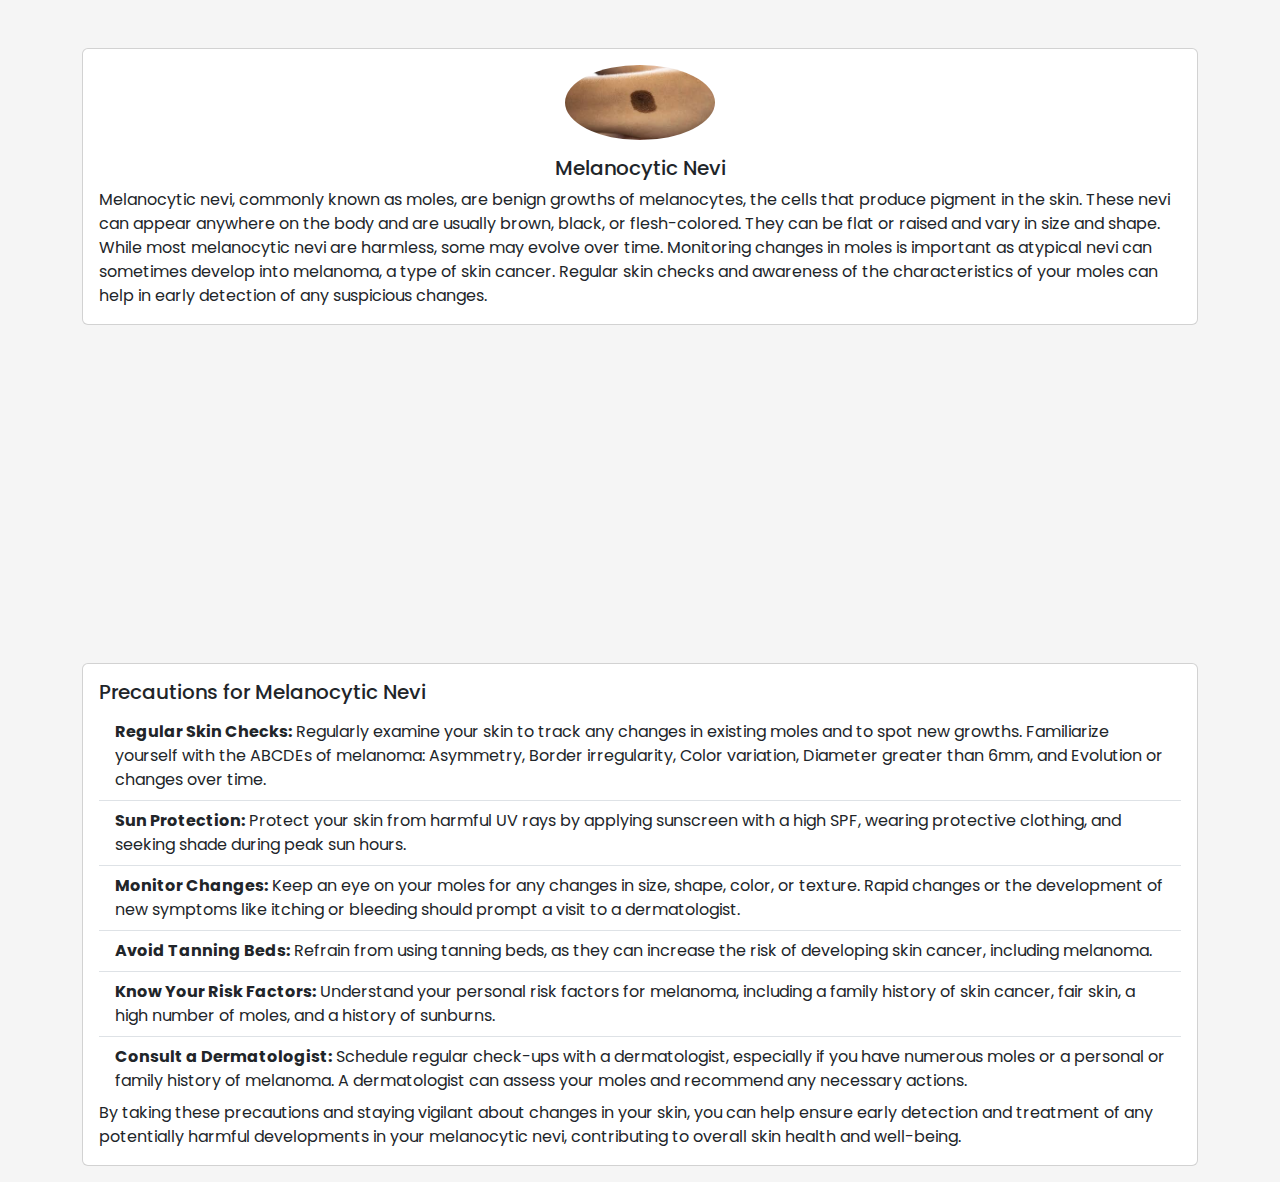
<file: templates/melanocytic-nevi.html>
<!-- <!DOCTYPE html>
<html lang="en">

<head>
    <meta charset="UTF-8">
    <meta name="viewport" content="width=device-width, initial-scale=1.0">
    <meta name="viewport" content="width=device-width, initial-scale=1">
    <link href="https://cdn.jsdelivr.net/npm/bootstrap@5.3.3/dist/css/bootstrap.min.css" rel="stylesheet"
        integrity="sha384-QWTKZyjpPEjISv5WaRU9OFeRpok6YctnYmDr5pNlyT2bRjXh0JMhjY6hW+ALEwIH" crossorigin="anonymous">
    <link rel="stylesheet" href="/static/index.css" />
    <style>
        /* Custom CSS for card styling */
        .card {
            margin-bottom: 20px;
        }

        .card-title {
            font-size: 1.5rem;
            font-weight: bold;
        }

        .card-text {
            font-size: 1.2rem;
        }
    </style>
</head>

<body>
    <br><br>
    <div class="container">
        <div class="card">
            <div class="card-body text-center">
                <img src='/static/Melanocytic.jpeg' alt='Melanocytic Nevi Image' class="img-fluid rounded-circle mb-3"
                    style="max-width: 150px;">
                <h5 class="card-title">Melanocytic Nevi</h5>
                <p class="card-text">&nbsp;&nbsp;&nbsp;&nbsp;&nbsp;&nbsp;&nbsp;&nbsp;&nbsp;&nbsp;&nbsp;&nbsp;&nbsp;&nbsp;&nbsp;&nbsp;Melanocytic nevi, commonly referred to as moles, are benign skin growths that arise from melanocytes, the cells responsible for producing pigment in the skin. These nevi typically appear as small, round, or oval-shaped spots on the skin and can vary in color, ranging from tan to dark brown. They can develop anywhere on the body, including the face, arms, legs, and torso. These nevi usually emerge during childhood or adolescence but can continue to develop or change throughout a person's life. While most melanocytic nevi are harmless, it's essential to monitor them for any changes in size, shape, or color, as these changes could indicate the development of melanoma, a potentially dangerous form of skin cancer.</p>
            </div>
            <div class="card-body">
                <h5 class="card-title">Precautions for Melanocytic Nevi</h5>
                <ul class="list-group list-group-flush">
                    <li class="list-group-item"><strong>Regular Skin Checks:</strong><br> Perform regular self-examinations of your skin to monitor existing moles and identify any new ones. Look for changes in size, shape, color, or texture.</li>
                    <li class="list-group-item"><strong>Sun Protection:</strong><br> Protect your skin from the sun's harmful ultraviolet (UV) rays by wearing sunscreen with a high SPF, seeking shade during peak sun hours, and wearing protective clothing such as hats and long-sleeved shirts.</li>
                    <li class="list-group-item"><strong>Avoid Tanning Beds:</strong><br> Refrain from using tanning beds or sunlamps, as they can increase the risk of developing skin cancer, including melanoma.</li>
                    <li class="list-group-item"><strong>Consult a Dermatologist:</strong><br> If you notice any unusual changes in your moles or develop new ones, consult a dermatologist for evaluation and further management. Dermatologists can perform thorough skin examinations and recommend appropriate measures based on individual risk factors and concerns.</li>
                    <li class="list-group-item"><strong>Keep Records:</strong><br> Keep a record of your moles, including their location, size, and any changes observed over time. This information can be helpful during dermatologist visits and facilitate early detection of any concerning developments.</li>
                </ul>
                <p class="card-text">&nbsp;&nbsp;&nbsp;&nbsp;&nbsp;&nbsp;&nbsp;&nbsp;&nbsp;&nbsp;&nbsp;&nbsp;&nbsp;&nbsp;&nbsp;&nbsp;By practicing these precautions and maintaining awareness of changes in your skin, individuals with melanocytic nevi can reduce their risk of skin cancer and ensure early detection and treatment if necessary. Regular skin checks and sun protection are particularly crucial for maintaining skin health and preventing potential complications.</p>
            </div>
        </div>
    </div>
</body>

</html> -->
<!DOCTYPE html>
<html lang="en">

<head>
    <meta charset="UTF-8">
    <meta name="viewport" content="width=device-width, initial-scale=1.0">
    <link href="https://cdn.jsdelivr.net/npm/bootstrap@5.3.3/dist/css/bootstrap.min.css" rel="stylesheet"
        integrity="sha384-QWTKZyjpPEjISv5WaRU9OFeRpok6YctnYmDr5pNlyT2bRjXh0JMhjY6hW+ALEwIH" crossorigin="anonymous">
    <link rel="stylesheet" href="/static/index.css" />
    <script src="https://cdn.jsdelivr.net/npm/bootstrap@5.3.3/dist/js/bootstrap.bundle.min.js"
        integrity="sha384-YvpcrYf0tY3lHB60NNkmXc5s9fDVZLESaAA55NDzOxhy9GkcIdslK1eN7N6jIeHz"
        crossorigin="anonymous"></script>
</head>

<body>
    <br><br>
    <div class="container">
        <div class="card mb-3">
            <div class="card-body">
                <div class="text-center">
                    <img src='/static/Melanocytic.jpeg' alt='Melanocytic Nevi Image' class="img-fluid rounded-circle mb-3"
                    style="max-width: 150px;">
                    <!-- <img src='/static/melanocytic-nevi.jpeg' alt='Melanocytic Nevi Image' class="img-fluid rounded-circle mb-3" style="max-width: 150px;"> -->
                    <h5 class="card-title">Melanocytic Nevi</h5>
                </div>
                <p class="card-text">Melanocytic nevi, commonly known as moles, are benign growths of melanocytes, the cells that produce pigment in the skin. These nevi can appear anywhere on the body and are usually brown, black, or flesh-colored. They can be flat or raised and vary in size and shape.<br>While most melanocytic nevi are harmless, some may evolve over time. Monitoring changes in moles is important as atypical nevi can sometimes develop into melanoma, a type of skin cancer. Regular skin checks and awareness of the characteristics of your moles can help in early detection of any suspicious changes.</p>
            </div>
        </div>
        <div class="text-center">
            <iframe width="560" height="315" src="https://www.youtube.com/embed/v8SB2E0aaEM?si=sDCz3ofcnd61subu" title="YouTube video player" frameborder="0" allow="accelerometer; autoplay; clipboard-write; encrypted-media; gyroscope; picture-in-picture; web-share" referrerpolicy="strict-origin-when-cross-origin" allowfullscreen></iframe>
        </div>

        <div class="card mb-3">
            <div class="card-body">
                <h5 class="card-title">Precautions for Melanocytic Nevi</h5>
                <ul class="list-group list-group-flush">
                    <li class="list-group-item"><strong>Regular Skin Checks:</strong> Regularly examine your skin to track any changes in existing moles and to spot new growths. Familiarize yourself with the ABCDEs of melanoma: Asymmetry, Border irregularity, Color variation, Diameter greater than 6mm, and Evolution or changes over time.</li>
                    <li class="list-group-item"><strong>Sun Protection:</strong> Protect your skin from harmful UV rays by applying sunscreen with a high SPF, wearing protective clothing, and seeking shade during peak sun hours.</li>
                    <li class="list-group-item"><strong>Monitor Changes:</strong> Keep an eye on your moles for any changes in size, shape, color, or texture. Rapid changes or the development of new symptoms like itching or bleeding should prompt a visit to a dermatologist.</li>
                    <li class="list-group-item"><strong>Avoid Tanning Beds:</strong> Refrain from using tanning beds, as they can increase the risk of developing skin cancer, including melanoma.</li>
                    <li class="list-group-item"><strong>Know Your Risk Factors:</strong> Understand your personal risk factors for melanoma, including a family history of skin cancer, fair skin, a high number of moles, and a history of sunburns.</li>
                    <li class="list-group-item"><strong>Consult a Dermatologist:</strong> Schedule regular check-ups with a dermatologist, especially if you have numerous moles or a personal or family history of melanoma. A dermatologist can assess your moles and recommend any necessary actions.</li>
                </ul>
                <p class="card-text">By taking these precautions and staying vigilant about changes in your skin, you can help ensure early detection and treatment of any potentially harmful developments in your melanocytic nevi, contributing to overall skin health and well-being.</p>
            </div>
        </div>
    </div>
</body>

</html>
</file>
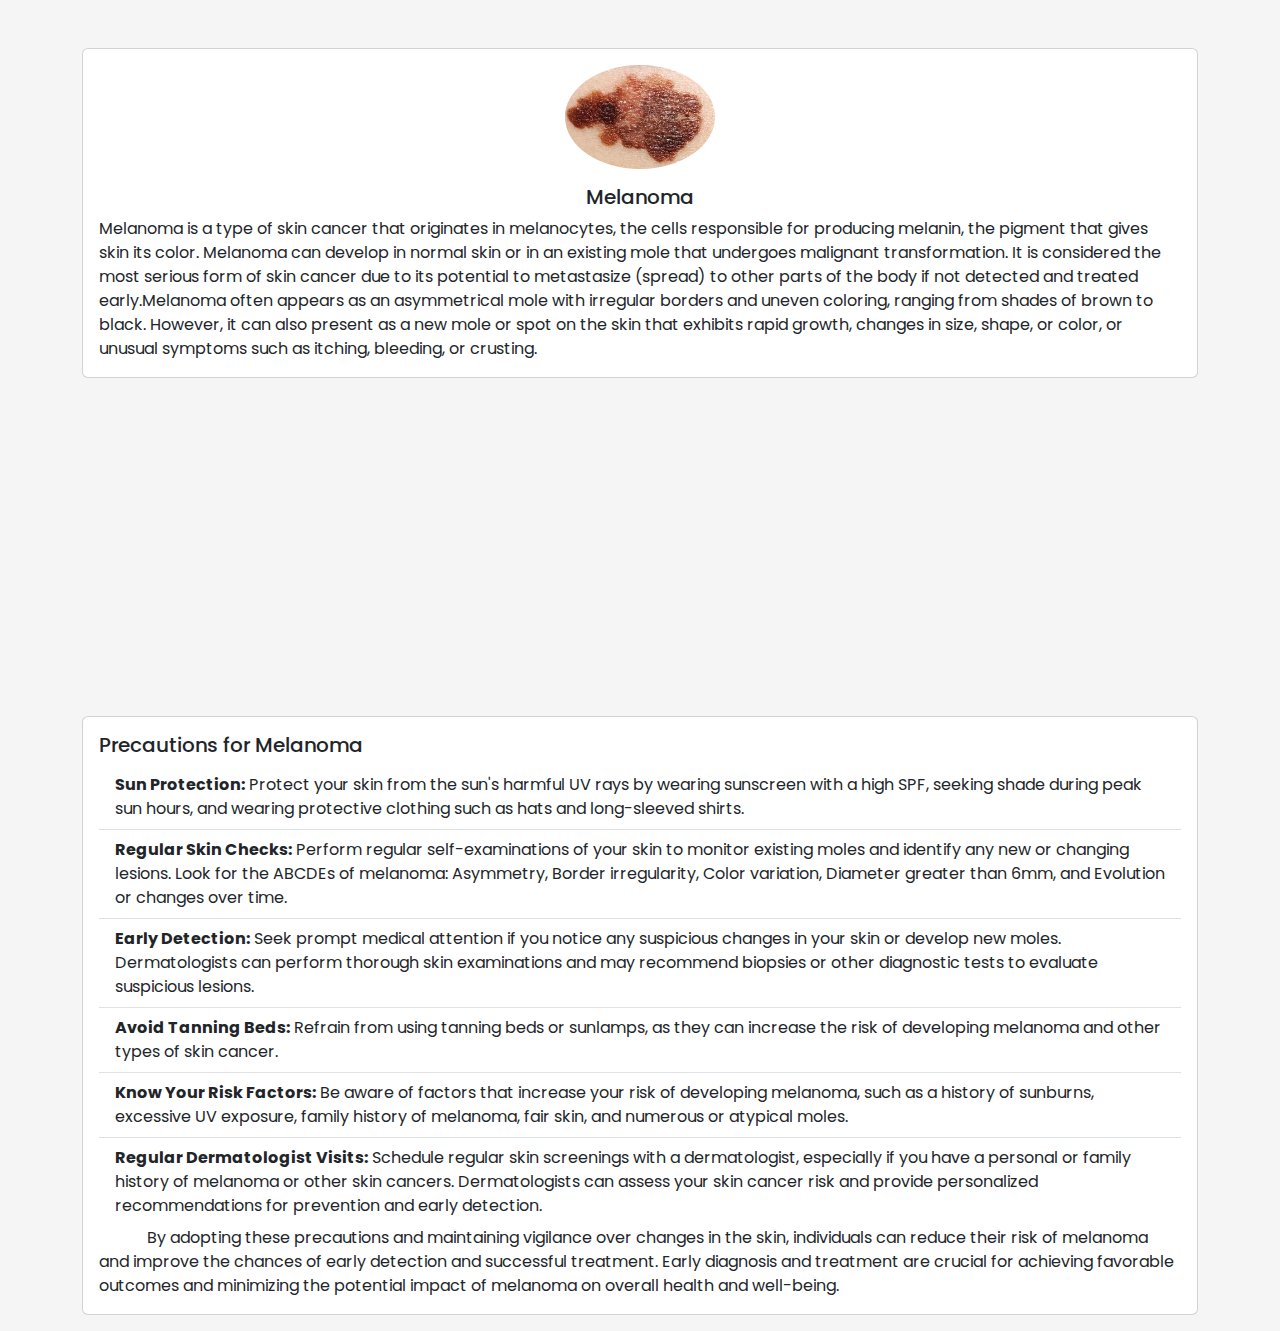
<file: templates/melanoma.html>
<!DOCTYPE html>
<html lang="en">

<head>
    <meta charset="UTF-8">
    <meta name="viewport" content="width=device-width, initial-scale=1.0">
    <meta name="viewport" content="width=device-width, initial-scale=1">
    <link href="https://cdn.jsdelivr.net/npm/bootstrap@5.3.3/dist/css/bootstrap.min.css" rel="stylesheet"
        integrity="sha384-QWTKZyjpPEjISv5WaRU9OFeRpok6YctnYmDr5pNlyT2bRjXh0JMhjY6hW+ALEwIH" crossorigin="anonymous">
    <link rel="stylesheet" href="/static/index.css" />
    <script src="https://cdn.jsdelivr.net/npm/bootstrap@5.3.3/dist/js/bootstrap.bundle.min.js"
        integrity="sha384-YvpcrYf0tY3lHB60NNkmXc5s9fDVZLESaAA55NDzOxhy9GkcIdslK1eN7N6jIeHz"
        crossorigin="anonymous"></script>
</head>

<body>
    <br><br>
    <div class="container">
        <div class="card mb-3">
            <div class="card-body">
                <div class="text-center">
                    <img src='/static/melanoma.jpeg' alt='Melanoma Image' class="img-fluid rounded-circle mb-3" style="max-width: 150px;">
                    <h5 class="card-title">Melanoma</h5>
                </div>
                
                <p class="card-text">Melanoma is a type of skin cancer that originates in melanocytes, the cells responsible for producing melanin,
                    the pigment that gives skin its color. Melanoma can develop in normal skin or in an existing mole
                    that undergoes malignant transformation. It is considered the most serious form of skin cancer due
                    to its potential to metastasize (spread) to other parts of the body if not detected and treated
                    early.Melanoma often appears as an asymmetrical mole with irregular borders and uneven coloring, ranging from shades of brown to
                    black. However, it can also present as a new mole or spot on the skin that exhibits rapid growth,
                    changes in size, shape, or color, or unusual symptoms such as itching, bleeding, or crusting.</p>
            </div>
        </div>
        <div class="text-center">
            <iframe width="560" height="315" src="https://www.youtube.com/embed/a1H-NMjfYU4?si=3dZx7ICU7uXcW5zH" title="YouTube video player" frameborder="0" allow="accelerometer; autoplay; clipboard-write; encrypted-media; gyroscope; picture-in-picture; web-share" referrerpolicy="strict-origin-when-cross-origin" allowfullscreen></iframe>
        </div>

        <div class="card mb-3">
            <div class="card-body">
                <h5 class="card-title">Precautions for Melanoma</h5>
                <ul class="list-group list-group-flush">
                    <li class="list-group-item"><strong>Sun Protection:</strong> Protect your skin from the sun's harmful UV rays by wearing sunscreen with a high SPF, seeking shade during peak sun hours, and wearing protective clothing such as hats and long-sleeved shirts.</li>
                    <li class="list-group-item"><strong>Regular Skin Checks:</strong> Perform regular self-examinations of your skin to monitor existing moles and identify any new or changing lesions. Look for the ABCDEs of melanoma: Asymmetry, Border irregularity, Color variation, Diameter greater than 6mm, and Evolution or changes over time.</li>
                    <li class="list-group-item"><strong>Early Detection:</strong> Seek prompt medical attention if you notice any suspicious changes in your skin or develop new moles. Dermatologists can perform thorough skin examinations and may recommend biopsies or other diagnostic tests to evaluate suspicious lesions.</li>
                    <li class="list-group-item"><strong>Avoid Tanning Beds:</strong> Refrain from using tanning beds or sunlamps, as they can increase the risk of developing melanoma and other types of skin cancer.</li>
                    <li class="list-group-item"><strong>Know Your Risk Factors:</strong> Be aware of factors that increase your risk of developing melanoma, such as a history of sunburns, excessive UV exposure, family history of melanoma, fair skin, and numerous or atypical moles.</li>
                    <li class="list-group-item"><strong>Regular Dermatologist Visits:</strong> Schedule regular skin screenings with a dermatologist, especially if you have a personal or family history of melanoma or other skin cancers. Dermatologists can assess your skin cancer risk and provide personalized recommendations for prevention and early detection.</li>
                </ul>
                <p class="card-text">&nbsp;&nbsp;&nbsp;&nbsp;&nbsp;&nbsp;&nbsp;&nbsp;&nbsp;&nbsp;&nbsp;&nbsp;By adopting these precautions and
                    maintaining
                    vigilance over changes in the skin, individuals can reduce their risk of melanoma and improve the
                    chances of early detection and successful treatment. Early diagnosis and treatment are crucial for
                    achieving favorable outcomes and minimizing the potential impact of melanoma on overall health and
                    well-being.</p>
            </div>
        </div>
    </div>
</body>

</html>
</file>
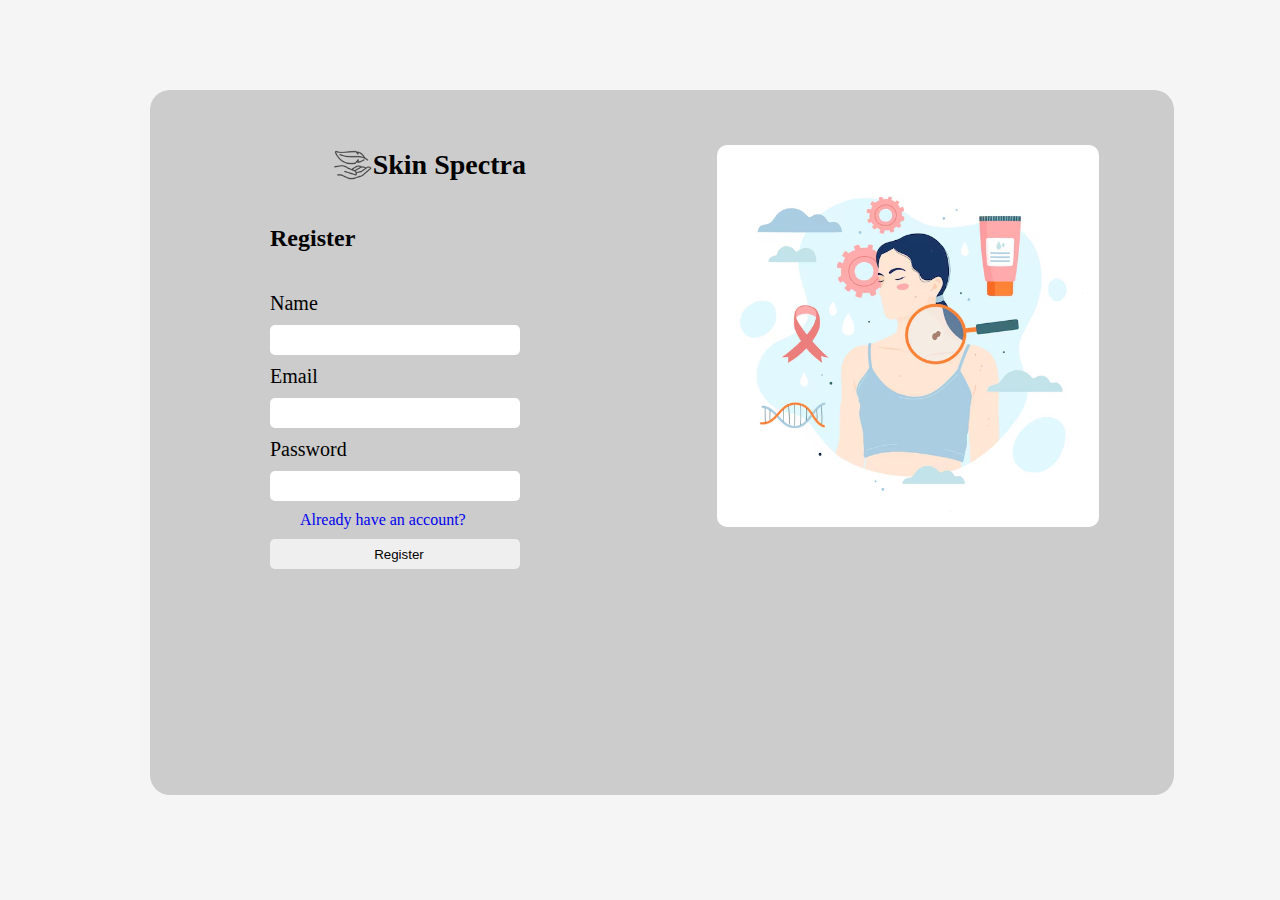
<file: templates/reg.html>
<!-- <!DOCTYPE html>
<html>
<head>
    <title>Register</title>
</head>
<body>
    <form method="POST" action="/">
        <label for="username">Username:</label>
        <input type="text" id="username" name="username" required><br>
        <label for="email">Email:</label>
        <input type="email" id="email" name="email" required><br>
        <label for="password">Password:</label>
        <input type="password" id="password" name="password" required><br>
        <input type="submit" value="Register">
    </form>
</body>
</html> -->
<!DOCTYPE html>
<html lang="en">
<head>
    <meta charset="UTF-8">
    <meta name="viewport" content="width=device-width, initial-scale=1.0">
    <title>Register</title>
    <style>
        /* Add your CSS styles here */
        * {
            margin: 0;
            padding: 0;
            box-sizing: border-box;
        }

        body {
            width: 100%;
            height: 87vh;
            background-color: whitesmoke;
        }

        .container {
            width: 80%;
            height: 90%;
            margin: 90px 150px;
            background-color: #ccc;
            border-radius: 20px;
            padding: 55px;
            padding-left: 120px;
            padding-bottom: 0px;
        }

        .left-box {
            float: left;
        }

        #icon {
            height: 40px;
            width: 40px;
        }

        p {
            font-size: 28px;
            font-weight: bold;
            padding-left: 7px;
            display: flex;
            align-items: center;
        }

        h2 {
            margin: 40px;
            margin-left: 0;
        }

        label {
            font-size: 20px;
        }

        input {
            width: 250px;
            height: 30px;
            border-radius: 5px;
            border: none;
            margin: 10px;
            margin-left: 0;
            outline: none;
            padding-left: 8px;
        }

        input:hover {
            border: none;
        }

        a {
            text-decoration: none;
            padding-left: 30px;
        }

        a:hover {
            color: #3c88b1;
        }

        #span {
            font-size: 15px;
            margin: 0;
        }

        button {
            width: 100px;
            height: 32px;
            border-radius: 10px;
            border: none;
            margin-top: 25PX;
            margin-left: 70PX;
            background-color: #828a92;
            font-size: 17px;
            transition: transform 0.3s ease;
        }

        button:hover {
            transform: scale(1.1);
        }

        img {
            width: 45%;
            margin-left: 22%;
            border-radius: 10px;
        }
    </style>
</head>
<body>
    <div class="container">
        <div class="left-box">
            <p><img src="/static/touch.png" id="icon" alt="">Skin Spectra </p>
            <h2>Register</h2>
            <form method="POST" action="/reg">
                <label for="username">Name</label> <br>
                <input type="text" id="username" name="username" required> <br>
                <label for="email">Email</label> <br>
                <input type="email" id="email" name="email" required> <br>
                <label for="password">Password</label> <br>
                <input type="password" id="password" name="password" required> <br>
                <span><a href="/login">Already have an account?</a></span> <br>
                <input type="submit" value="Register">
            </form>
        </div>
        <div class="right-box">
            <img src="/static/LOGIN_IMAGE.avif" alt="">
        </div>
    </div>
</body>
</html>
</file>
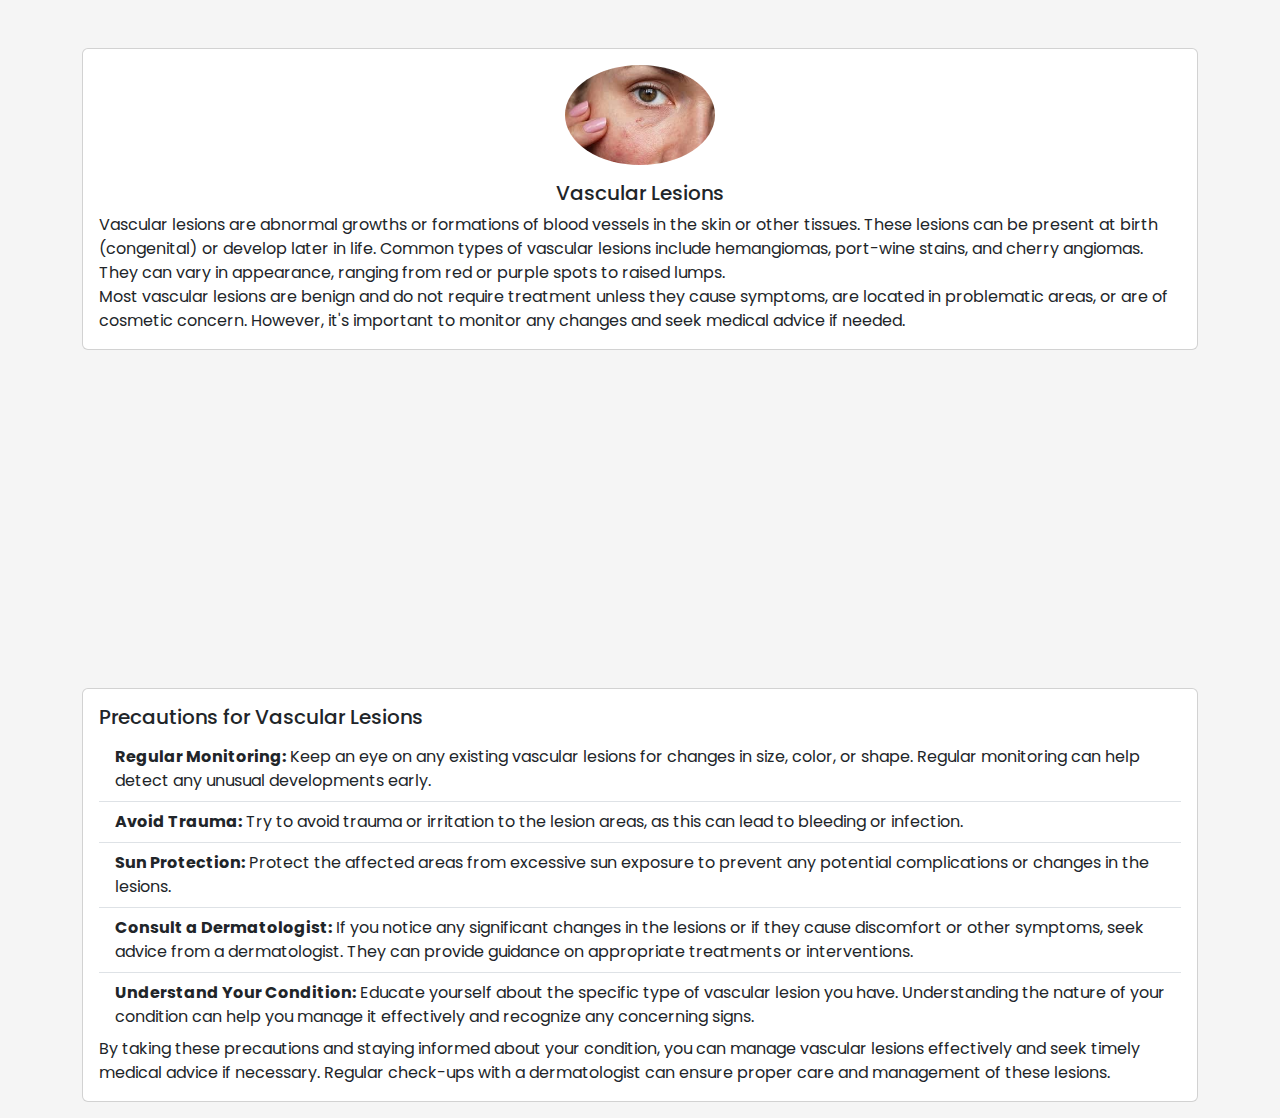
<file: templates/vascular.html>
<!-- <!DOCTYPE html>
<html lang="en">

<head>
    <meta charset="UTF-8">
    <meta name="viewport" content="width=device-width, initial-scale=1.0">
    <meta name="viewport" content="width=device-width, initial-scale=1">
    <link href="https://cdn.jsdelivr.net/npm/bootstrap@5.3.3/dist/css/bootstrap.min.css" rel="stylesheet"
        integrity="sha384-QWTKZyjpPEjISv5WaRU9OFeRpok6YctnYmDr5pNlyT2bRjXh0JMhjY6hW+ALEwIH" crossorigin="anonymous">
    <link rel="stylesheet" href="/static/index.css" />
    <script src="https://cdn.jsdelivr.net/npm/bootstrap@5.3.3/dist/js/bootstrap.bundle.min.js"
        integrity="sha384-YvpcrYf0tY3lHB60NNkmXc5s9fDVZLESaAA55NDzOxhy9GkcIdslK1eN7N6jIeHz"
        crossorigin="anonymous"></script>
</head>

<body>
    <br><br>
    <center>
        <div class="card mb-3" style="max-width: 540px;">
            <div class="row g-0">
                <div class="col-md-4">
                    <img src="/static/vascular-lesions.jpeg" alt="Vascular Lesions Image" class="img-fluid rounded-start">
                </div>
                <div class="col-md-8">
                    <div class="card-body">
                        <h5 class="card-title">Vascular Lesions</h5>
                        <p class="card-text">Vascular lesions are abnormalities in the blood vessels that can appear on the skin's surface, causing discoloration, visible veins, or the formation of red or purple spots or patches.</p>
                    </div>
                </div>
            </div>
        </div>
    </center>
    <div class="container">
        <div class="card mb-3">
            <div class="card-body">
                <h5 class="card-title">Key Points</h5>
                <ul class="list-group list-group-flush">
                    <li class="list-group-item"><strong>Types:</strong> Vascular lesions encompass a range of conditions, including hemangiomas, port-wine stains, spider veins, and cherry angiomas, among others.</li>
                    <li class="list-group-item"><strong>Appearance:</strong> The appearance of vascular lesions can vary widely depending on the type and location. They may present as red, pink, purple, or blue discolorations on the skin, ranging from small dots to large patches or raised bumps.</li>
                    <li class="list-group-item"><strong>Causes:</strong> Vascular lesions can develop due to various factors, including genetics, hormonal changes, sun exposure, trauma, or underlying medical conditions.</li>
                    <li class="list-group-item"><strong>Diagnosis:</strong> Diagnosis of vascular lesions typically involves a visual examination by a dermatologist or healthcare provider. In some cases, additional tests, such as a biopsy or imaging studies, may be performed to confirm the diagnosis or assess the extent of the lesion.</li>
                    <li class="list-group-item"><strong>Treatment:</strong> Treatment options for vascular lesions depend on the type, size, location, and symptoms. Common treatment modalities include laser therapy, sclerotherapy, topical medications, and surgical removal.</li>
                </ul>
            </div>
        </div>
        <div class="card">
            <div class="card-body">
                <h5 class="card-title">Precautions</h5>
                <p class="card-text">While not all vascular lesions require preventive measures, certain precautions may help manage symptoms or reduce the risk of complications for specific types of lesions:</p>
                <ul class="list-group list-group-flush">
                    <li class="list-group-item"><strong>Sun Protection:</strong> For vascular lesions that are exacerbated by sun exposure, such as port-wine stains or spider veins, diligent sun protection is essential. Use broad-spectrum sunscreen with a high SPF, wear protective clothing, and seek shade to minimize UV damage to the skin.</li>
                    <li class="list-group-item"><strong>Regular Skin Checks:</strong> Monitor vascular lesions for any changes in size, color, shape, or texture, as well as the development of symptoms such as pain, itching, or bleeding. Promptly report any concerning changes to a healthcare provider for evaluation and management.</li>
                    <li class="list-group-item"><strong>Consultation with Specialists:</strong> Seek evaluation and guidance from dermatologists or vascular specialists for comprehensive assessment, diagnosis, and treatment recommendations tailored to individual needs.</li>
                    <li class="list-group-item"><strong>Healthy Lifestyle:</strong> Maintain overall skin health and vascular function by adopting a balanced diet, staying hydrated, avoiding tobacco use, managing chronic conditions, and engaging in regular physical activity.</li>
                </ul>
            </div>
        </div>
    </div>
</body>

</html> -->


<!DOCTYPE html>
<html lang="en">

<head>
    <meta charset="UTF-8">
    <meta name="viewport" content="width=device-width, initial-scale=1.0">
    <link href="https://cdn.jsdelivr.net/npm/bootstrap@5.3.3/dist/css/bootstrap.min.css" rel="stylesheet"
        integrity="sha384-QWTKZyjpPEjISv5WaRU9OFeRpok6YctnYmDr5pNlyT2bRjXh0JMhjY6hW+ALEwIH" crossorigin="anonymous">
    <link rel="stylesheet" href="/static/index.css" />
    <script src="https://cdn.jsdelivr.net/npm/bootstrap@5.3.3/dist/js/bootstrap.bundle.min.js"
        integrity="sha384-YvpcrYf0tY3lHB60NNkmXc5s9fDVZLESaAA55NDzOxhy9GkcIdslK1eN7N6jIeHz"
        crossorigin="anonymous"></script>
</head>

<body>
    <br><br>
    <div class="container">
        <div class="card mb-3">
            <div class="card-body">
                <div class="text-center">
                    <img src='/static/vascular-lesions.jpeg' alt='Vascular Lesions Image' class="img-fluid rounded-circle mb-3" style="max-width: 150px;">
                    <h5 class="card-title">Vascular Lesions</h5>
                </div>
                <p class="card-text">Vascular lesions are abnormal growths or formations of blood vessels in the skin or other tissues. These lesions can be present at birth (congenital) or develop later in life. Common types of vascular lesions include hemangiomas, port-wine stains, and cherry angiomas. They can vary in appearance, ranging from red or purple spots to raised lumps.<br>Most vascular lesions are benign and do not require treatment unless they cause symptoms, are located in problematic areas, or are of cosmetic concern. However, it's important to monitor any changes and seek medical advice if needed.</p>
            </div>
        </div>
        <div class="text-center">
            <iframe width="560" height="315" src="https://www.youtube.com/embed/Bq4gdno-fVU?si=9DTfyvwmCFBubF_-" title="YouTube video player" frameborder="0" allow="accelerometer; autoplay; clipboard-write; encrypted-media; gyroscope; picture-in-picture; web-share" referrerpolicy="strict-origin-when-cross-origin" allowfullscreen></iframe>
        </div>
        <div class="card mb-3">
            <div class="card-body">
                <h5 class="card-title">Precautions for Vascular Lesions</h5>
                <ul class="list-group list-group-flush">
                    <li class="list-group-item"><strong>Regular Monitoring:</strong> Keep an eye on any existing vascular lesions for changes in size, color, or shape. Regular monitoring can help detect any unusual developments early.</li>
                    <li class="list-group-item"><strong>Avoid Trauma:</strong> Try to avoid trauma or irritation to the lesion areas, as this can lead to bleeding or infection.</li>
                    <li class="list-group-item"><strong>Sun Protection:</strong> Protect the affected areas from excessive sun exposure to prevent any potential complications or changes in the lesions.</li>
                    <li class="list-group-item"><strong>Consult a Dermatologist:</strong> If you notice any significant changes in the lesions or if they cause discomfort or other symptoms, seek advice from a dermatologist. They can provide guidance on appropriate treatments or interventions.</li>
                    <li class="list-group-item"><strong>Understand Your Condition:</strong> Educate yourself about the specific type of vascular lesion you have. Understanding the nature of your condition can help you manage it effectively and recognize any concerning signs.</li>
                </ul>
                <p class="card-text">By taking these precautions and staying informed about your condition, you can manage vascular lesions effectively and seek timely medical advice if necessary. Regular check-ups with a dermatologist can ensure proper care and management of these lesions.</p>
            </div>
        </div>
    </div>
</body>

</html>
</file>
<file: static/index.css>
@import url('https://fonts.googleapis.com/css2?family=Poppins:wght@300;400;500;600;800&family=VT323&display=swap');
body {
    background-color: whitesmoke;
    font-family: 'poppins';
}

a:hover {
    background-color: silver;
    border-radius: 20px;
    padding: 10px;
}

.navbar-brand {
    pointer-events: none;
}

.navbar-toggler {
    position: absolute;
    right: 20px;
}
.offcanvas-end.show{
    width: 220px;
}
.nav-link{
    width: 200px;
}

#main_pg_cont {
    width: 90%;
    margin: 0 auto;
}
.banner-image {
    width: 100%;
    height: auto;
}
.banner-image img {
    width: 100%;
    object-fit: cover;
}
#precautions-content{
    width: 90%;
    margin: 0 auto;
    padding: 10px;
}
li{
    list-style: none;
}
#melanocytic-img{
    width: max-content;
    padding: 10px;
}
#melanoma-img{
    width: max-content;
    padding: 10px;
}
#benign_keratosis-img{
    width: max-content;
    padding: 10px;
}
#basal_cell-img{
    width: max-content;
    padding: 10px;
}
#actinic-img{
    width: max-content;
    padding: 10px;
}
#vascular-img{
    width: max-content;
    padding: 10px;
}
#dermatofibroma-img{
    width: max-content;
    padding: 10px;
}
#img_upload_btn{
    padding: 15px;
    margin: 0 auto;
    border-radius: 20px;
}
#detection{
    width:max-content;
    padding: 10px;
    margin: 0 auto;
}
#video {
    border: 1px solid black;
    box-shadow: 2px 2px 3px black;
    width: 320px;
    height: 240px;
}

#photo {
    border: 1px solid black;
    box-shadow: 2px 2px 3px black;
    width: 320px;
    height: 240px;
}

#canvas {
    display: none;
}

.camera {
    width: 340px;
    display: inline-block;
}

.output {
    width: 340px;
    display: inline-block;
    vertical-align: top;
}

#startbutton {
    display: block;
    position: relative;
    margin-left: auto;
    margin-right: auto;
    bottom: 32px;
    background-color: rgb(0 150 0 / 50%);
    border: 1px solid rgb(255 255 255 / 70%);
    box-shadow: 0px 0px 1px 2px rgb(0 0 0 / 20%);
    font-size: 14px;
    font-family: "Lucida Grande", "Arial", sans-serif;
    color: rgb(255 255 255 / 100%);
}

.contentarea {
    font-size: 16px;
    width:max-content;
    padding: 10px;
    margin: 0 auto;
}
@media screen and (max-width: 767px) {
    .camera,.output {
      width: 100%;
      display: block;
      margin-bottom: 10px;
      padding: 10px; 
    }
  
    #video,#photo {
      width: 100%;
      height: auto; 
      padding: 10px;
    }
    #cap-img {
        text-align: center;
    }
    .contentarea {
        width: 100%; 
    }
  }
  .limitations{
    padding: 10px;
    width: 90%;
    margin: 0 auto;
    position: relative;
  }
  .disclaimer{
    padding: 20px;
  }
</file>
